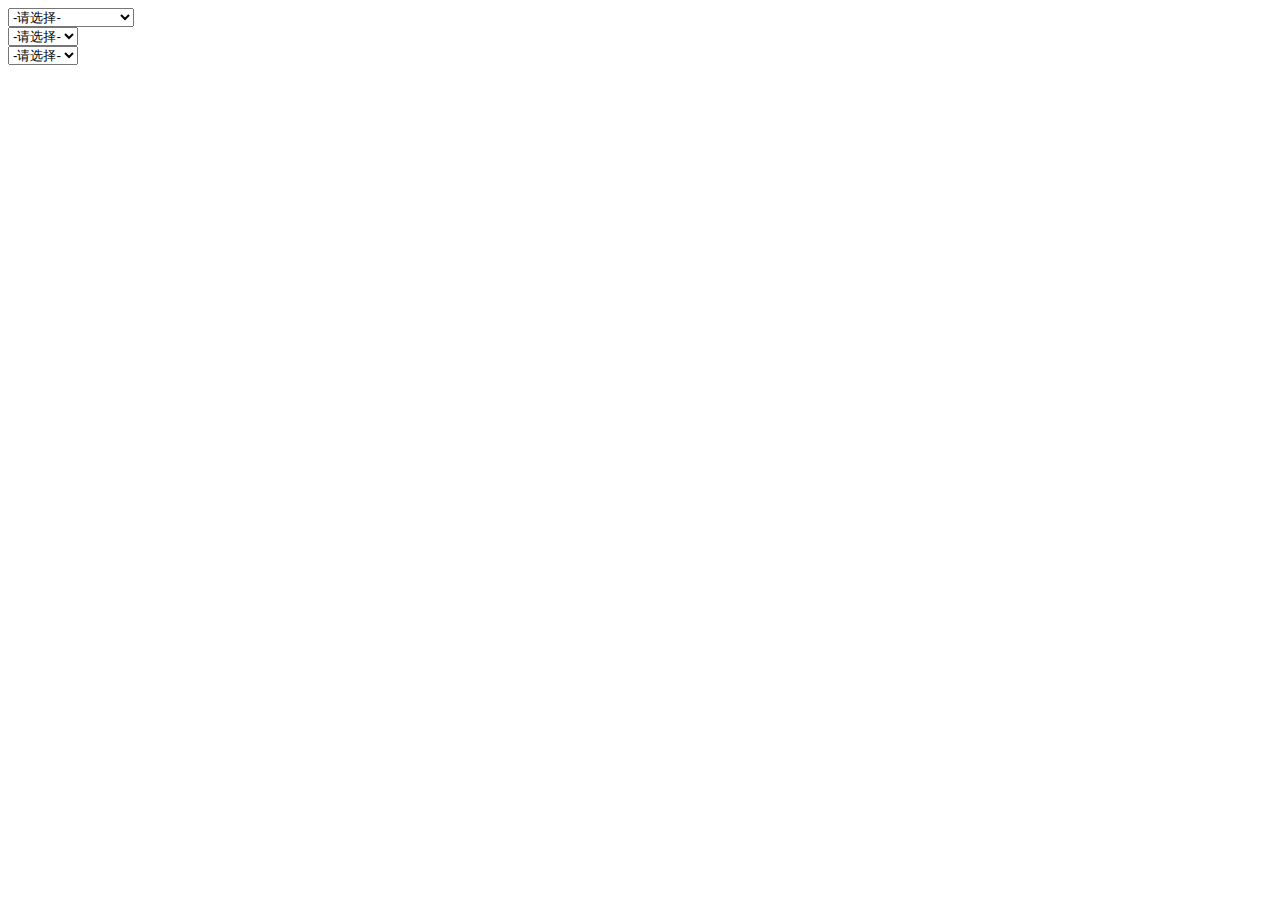
<file: list.html>
<!DOCTYPE html>
<html>
<head lang="en">
    <meta charset="UTF-8">
    <title>list</title>
</head>
<body>
<div>
    <select class="sheng">
    <option>
        -请选择-
    </option>
</select><br/>
    <select class="shi">
    <option>
        -请选择-
    </option>
</select><br/>
	<select class="qu">
		<option>
			-请选择-
		</option>
	</select>
</div>
<script>
	var city=[
		{
			"item_code":"110000","item_name":"北京市",
			"child":[
				{"item_code":"110100","item_name":"北京市",
					"child":[
						{"item_code":"110101","item_name":"东城区"},
						{"item_code":"110102","item_name":"西城区"},
						{"item_code":"110105","item_name":"朝阳区"},
						{"item_code":"110106","item_name":"丰台区"},
						{"item_code":"110107","item_name":"石景山区"},
						{"item_code":"110108","item_name":"海淀区"},
						{"item_code":"110109","item_name":"门头沟区"},
						{"item_code":"110111","item_name":"房山区"},
						{"item_code":"110112","item_name":"通州区"},
						{"item_code":"110113","item_name":"顺义区"},
						{"item_code":"110114","item_name":"昌平区"},
						{"item_code":"110115","item_name":"大兴区"},
						{"item_code":"110116","item_name":"怀柔区"},
						{"item_code":"110117","item_name":"平谷区"},
						{"item_code":"110228","item_name":"密云县"},
						{"item_code":"110229","item_name":"延庆县"},
					]
				},
			]
		},
		{
			"item_code":"120000","item_name":"天津市",
			"child":[
				{"item_code":"120100","item_name":"天津市",
					"child":[
						{"item_code":"120101","item_name":"和平区"},
						{"item_code":"120102","item_name":"河东区"},
						{"item_code":"120103","item_name":"河西区"},
						{"item_code":"120104","item_name":"南开区"},
						{"item_code":"120105","item_name":"河北区"},
						{"item_code":"120106","item_name":"红桥区"},
						{"item_code":"120110","item_name":"东丽区"},
						{"item_code":"120111","item_name":"西青区"},
						{"item_code":"120112","item_name":"津南区"},
						{"item_code":"120113","item_name":"北辰区"},
						{"item_code":"120114","item_name":"武清区"},
						{"item_code":"120115","item_name":"宝坻区"},
						{"item_code":"120116","item_name":"滨海新区"},
						{"item_code":"120221","item_name":"宁河县"},
						{"item_code":"120223","item_name":"静海县"},
						{"item_code":"120225","item_name":"蓟县"},
					]
				},
			]
		},
		{
			"item_code":"130000","item_name":"河北省",
			"child":[
				{"item_code":"130100","item_name":"石家庄市",
					"child":[
						{"item_code":"130102","item_name":"长安区"},
						{"item_code":"130103","item_name":"桥东区"},
						{"item_code":"130104","item_name":"桥西区"},
						{"item_code":"130105","item_name":"新华区"},
						{"item_code":"130107","item_name":"井陉矿区"},
						{"item_code":"130108","item_name":"裕华区"},
						{"item_code":"130121","item_name":"井陉县"},
						{"item_code":"130123","item_name":"正定县"},
						{"item_code":"130124","item_name":"栾城县"},
						{"item_code":"130125","item_name":"行唐县"},
						{"item_code":"130126","item_name":"灵寿县"},
						{"item_code":"130127","item_name":"高邑县"},
						{"item_code":"130128","item_name":"深泽县"},
						{"item_code":"130129","item_name":"赞皇县"},
						{"item_code":"130130","item_name":"无极县"},
						{"item_code":"130131","item_name":"平山县"},
						{"item_code":"130132","item_name":"元氏县"},
						{"item_code":"130133","item_name":"赵县"},
						{"item_code":"130181","item_name":"辛集市"},
						{"item_code":"130182","item_name":"藁城市"},
						{"item_code":"130183","item_name":"晋州市"},
						{"item_code":"130184","item_name":"新乐市"},
						{"item_code":"130185","item_name":"鹿泉市"},
					]
				},
				{"item_code":"130200","item_name":"唐山市",
					"child":[
						{"item_code":"130202","item_name":"路南区"},
						{"item_code":"130203","item_name":"路北区"},
						{"item_code":"130204","item_name":"古冶区"},
						{"item_code":"130205","item_name":"开平区"},
						{"item_code":"130207","item_name":"丰南区"},
						{"item_code":"130208","item_name":"丰润区"},
						{"item_code":"130223","item_name":"滦县"},
						{"item_code":"130224","item_name":"滦南县"},
						{"item_code":"130225","item_name":"乐亭县"},
						{"item_code":"130227","item_name":"迁西县"},
						{"item_code":"130229","item_name":"玉田县"},
						{"item_code":"130230","item_name":"唐海县"},
						{"item_code":"130281","item_name":"遵化市"},
						{"item_code":"130283","item_name":"迁安市"},
					]
				},
				{"item_code":"130300","item_name":"秦皇岛市",
					"child":[
						{"item_code":"130302","item_name":"海港区"},
						{"item_code":"130303","item_name":"山海关区"},
						{"item_code":"130304","item_name":"北戴河区"},
						{"item_code":"130321","item_name":"青龙满族自治县"},
						{"item_code":"130322","item_name":"昌黎县"},
						{"item_code":"130323","item_name":"抚宁县"},
						{"item_code":"130324","item_name":"卢龙县"},
					]
				},
				{"item_code":"130400","item_name":"邯郸市",
					"child":[
						{"item_code":"130402","item_name":"邯山区"},
						{"item_code":"130403","item_name":"丛台区"},
						{"item_code":"130404","item_name":"复兴区"},
						{"item_code":"130406","item_name":"峰峰矿区"},
						{"item_code":"130421","item_name":"邯郸县"},
						{"item_code":"130423","item_name":"临漳县"},
						{"item_code":"130424","item_name":"成安县"},
						{"item_code":"130425","item_name":"大名县"},
						{"item_code":"130426","item_name":"涉县"},
						{"item_code":"130427","item_name":"磁县"},
						{"item_code":"130428","item_name":"肥乡县"},
						{"item_code":"130429","item_name":"永年县"},
						{"item_code":"130430","item_name":"邱县"},
						{"item_code":"130431","item_name":"鸡泽县"},
						{"item_code":"130432","item_name":"广平县"},
						{"item_code":"130433","item_name":"馆陶县"},
						{"item_code":"130434","item_name":"魏县"},
						{"item_code":"130435","item_name":"曲周县"},
						{"item_code":"130481","item_name":"武安市"},
					]
				},
				{"item_code":"130500","item_name":"邢台市",
					"child":[
						{"item_code":"130502","item_name":"桥东区"},
						{"item_code":"130503","item_name":"桥西区"},
						{"item_code":"130521","item_name":"邢台县"},
						{"item_code":"130522","item_name":"临城县"},
						{"item_code":"130523","item_name":"内丘县"},
						{"item_code":"130524","item_name":"柏乡县"},
						{"item_code":"130525","item_name":"隆尧县"},
						{"item_code":"130526","item_name":"任县"},
						{"item_code":"130527","item_name":"南和县"},
						{"item_code":"130528","item_name":"宁晋县"},
						{"item_code":"130529","item_name":"巨鹿县"},
						{"item_code":"130530","item_name":"新河县"},
						{"item_code":"130531","item_name":"广宗县"},
						{"item_code":"130532","item_name":"平乡县"},
						{"item_code":"130533","item_name":"威县"},
						{"item_code":"130534","item_name":"清河县"},
						{"item_code":"130535","item_name":"临西县"},
						{"item_code":"130581","item_name":"南宫市"},
						{"item_code":"130582","item_name":"沙河市"},
						{"item_code":"130502","item_name":"桥东区"},
						{"item_code":"130503","item_name":"桥西区"},
						{"item_code":"130521","item_name":"邢台县"},
						{"item_code":"130522","item_name":"临城县"},
						{"item_code":"130523","item_name":"内丘县"},
						{"item_code":"130524","item_name":"柏乡县"},
						{"item_code":"130525","item_name":"隆尧县"},
						{"item_code":"130526","item_name":"任县"},
						{"item_code":"130527","item_name":"南和县"},
						{"item_code":"130528","item_name":"宁晋县"},
						{"item_code":"130529","item_name":"巨鹿县"},
						{"item_code":"130530","item_name":"新河县"},
						{"item_code":"130531","item_name":"广宗县"},
						{"item_code":"130532","item_name":"平乡县"},
						{"item_code":"130533","item_name":"威县"},
						{"item_code":"130534","item_name":"清河县"},
						{"item_code":"130535","item_name":"临西县"},
						{"item_code":"130581","item_name":"南宫市"},
						{"item_code":"130582","item_name":"沙河市"},
					]
				},
				{"item_code":"130600","item_name":"保定市",
					"child":[
						{"item_code":"130602","item_name":"新市区"},
						{"item_code":"130603","item_name":"北市区"},
						{"item_code":"130604","item_name":"南市区"},
						{"item_code":"130621","item_name":"满城县"},
						{"item_code":"130622","item_name":"清苑县"},
						{"item_code":"130623","item_name":"涞水县"},
						{"item_code":"130624","item_name":"阜平县"},
						{"item_code":"130625","item_name":"徐水县"},
						{"item_code":"130626","item_name":"定兴县"},
						{"item_code":"130627","item_name":"唐县"},
						{"item_code":"130628","item_name":"高阳县"},
						{"item_code":"130629","item_name":"容城县"},
						{"item_code":"130630","item_name":"涞源县"},
						{"item_code":"130631","item_name":"望都县"},
						{"item_code":"130632","item_name":"安新县"},
						{"item_code":"130633","item_name":"易县"},
						{"item_code":"130634","item_name":"曲阳县"},
						{"item_code":"130635","item_name":"蠡县"},
						{"item_code":"130636","item_name":"顺平县"},
						{"item_code":"130637","item_name":"博野县"},
						{"item_code":"130638","item_name":"雄县"},
						{"item_code":"130681","item_name":"涿州市"},
						{"item_code":"130682","item_name":"定州市"},
						{"item_code":"130683","item_name":"安国市"},
						{"item_code":"130684","item_name":"高碑店市"},
					]
				},
				{"item_code":"130700","item_name":"张家口市",
					"child":[
						{"item_code":"130702","item_name":"桥东区"},
						{"item_code":"130703","item_name":"桥西区"},
						{"item_code":"130705","item_name":"宣化区"},
						{"item_code":"130706","item_name":"下花园区"},
						{"item_code":"130721","item_name":"宣化县"},
						{"item_code":"130722","item_name":"张北县"},
						{"item_code":"130723","item_name":"康保县"},
						{"item_code":"130724","item_name":"沽源县"},
						{"item_code":"130725","item_name":"尚义县"},
						{"item_code":"130726","item_name":"蔚县"},
						{"item_code":"130727","item_name":"阳原县"},
						{"item_code":"130728","item_name":"怀安县"},
						{"item_code":"130729","item_name":"万全县"},
						{"item_code":"130730","item_name":"怀来县"},
						{"item_code":"130731","item_name":"涿鹿县"},
						{"item_code":"130732","item_name":"赤城县"},
						{"item_code":"130733","item_name":"崇礼县"},
					]
				},
				{"item_code":"130800","item_name":"承德市",
					"child":[
						{"item_code":"130802","item_name":"双桥区"},
						{"item_code":"130803","item_name":"双滦区"},
						{"item_code":"130804","item_name":"鹰手营子矿区"},
						{"item_code":"130821","item_name":"承德县"},
						{"item_code":"130822","item_name":"兴隆县"},
						{"item_code":"130823","item_name":"平泉县"},
						{"item_code":"130824","item_name":"滦平县"},
						{"item_code":"130825","item_name":"隆化县"},
						{"item_code":"130826","item_name":"丰宁满族自治县"},
						{"item_code":"130827","item_name":"宽城满族自治县"},
						{"item_code":"130828","item_name":"围场满族蒙古族自治县"},
					]
				},
				{"item_code":"130900","item_name":"沧州市",
					"child":[
						{"item_code":"130902","item_name":"新华区"},
						{"item_code":"130903","item_name":"运河区"},
						{"item_code":"130921","item_name":"沧县"},
						{"item_code":"130922","item_name":"青县"},
						{"item_code":"130923","item_name":"东光县"},
						{"item_code":"130924","item_name":"海兴县"},
						{"item_code":"130925","item_name":"盐山县"},
						{"item_code":"130926","item_name":"肃宁县"},
						{"item_code":"130927","item_name":"南皮县"},
						{"item_code":"130928","item_name":"吴桥县"},
						{"item_code":"130929","item_name":"献县"},
						{"item_code":"130930","item_name":"孟村回族自治县"},
						{"item_code":"130981","item_name":"泊头市"},
						{"item_code":"130982","item_name":"任丘市"},
						{"item_code":"130983","item_name":"黄骅市"},
						{"item_code":"130984","item_name":"河间市"},
					]
				},
				{"item_code":"131000","item_name":"廊坊市",
					"child":[
						{"item_code":"131002","item_name":"安次区"},
						{"item_code":"131003","item_name":"广阳区"},
						{"item_code":"131022","item_name":"固安县"},
						{"item_code":"131023","item_name":"永清县"},
						{"item_code":"131024","item_name":"香河县"},
						{"item_code":"131025","item_name":"大城县"},
						{"item_code":"131026","item_name":"文安县"},
						{"item_code":"131028","item_name":"大厂回族自治县"},
						{"item_code":"131081","item_name":"霸州市"},
						{"item_code":"131082","item_name":"三河市"},
					]
				},
				{"item_code":"131100","item_name":"衡水市",
					"child":[
						{"item_code":"131102","item_name":"桃城区"},
						{"item_code":"131121","item_name":"枣强县"},
						{"item_code":"131122","item_name":"武邑县"},
						{"item_code":"131123","item_name":"武强县"},
						{"item_code":"131124","item_name":"饶阳县"},
						{"item_code":"131125","item_name":"安平县"},
						{"item_code":"131126","item_name":"故城县"},
						{"item_code":"131127","item_name":"景县"},
						{"item_code":"131128","item_name":"阜城县"},
						{"item_code":"131181","item_name":"冀州市"},
						{"item_code":"131182","item_name":"深州市"},
					]
				},
			]
		},
		{
			"item_code":"140000","item_name":"山西省",
			"child":[
				{"item_code":"140100","item_name":"太原市",
					"child":[
						{"item_code":"140105","item_name":"小店区"},
						{"item_code":"140106","item_name":"迎泽区"},
						{"item_code":"140107","item_name":"杏花岭区"},
						{"item_code":"140108","item_name":"尖草坪区"},
						{"item_code":"140109","item_name":"万柏林区"},
						{"item_code":"140110","item_name":"晋源区"},
						{"item_code":"140121","item_name":"清徐县"},
						{"item_code":"140122","item_name":"阳曲县"},
						{"item_code":"140123","item_name":"娄烦县"},
						{"item_code":"140181","item_name":"古交市"},
					]
				},
				{"item_code":"140200","item_name":"大同市",
					"child":[
						{"item_code":"140202","item_name":"城区"},
						{"item_code":"140203","item_name":"矿区"},
						{"item_code":"140211","item_name":"南郊区"},
						{"item_code":"140212","item_name":"新荣区"},
						{"item_code":"140221","item_name":"阳高县"},
						{"item_code":"140222","item_name":"天镇县"},
						{"item_code":"140223","item_name":"广灵县"},
						{"item_code":"140224","item_name":"灵丘县"},
						{"item_code":"140225","item_name":"浑源县"},
						{"item_code":"140226","item_name":"左云县"},
						{"item_code":"140227","item_name":"大同县"},
					]
				},
				{"item_code":"140300","item_name":"阳泉市",
					"child":[
						{"item_code":"140302","item_name":"城区"},
						{"item_code":"140303","item_name":"矿区"},
						{"item_code":"140311","item_name":"郊区"},
						{"item_code":"140321","item_name":"平定县"},
						{"item_code":"140322","item_name":"盂县"},
					]
				},
				{"item_code":"140400","item_name":"长治市",
					"child":[
						{"item_code":"140402","item_name":"城区"},
						{"item_code":"140411","item_name":"郊区"},
						{"item_code":"140421","item_name":"长治县"},
						{"item_code":"140423","item_name":"襄垣县"},
						{"item_code":"140424","item_name":"屯留县"},
						{"item_code":"140425","item_name":"平顺县"},
						{"item_code":"140426","item_name":"黎城县"},
						{"item_code":"140427","item_name":"壶关县"},
						{"item_code":"140428","item_name":"长子县"},
						{"item_code":"140429","item_name":"武乡县"},
						{"item_code":"140430","item_name":"沁县"},
						{"item_code":"140431","item_name":"沁源县"},
						{"item_code":"140481","item_name":"潞城市"},
					]
				},
				{"item_code":"140500","item_name":"晋城市",
					"child":[
						{"item_code":"140502","item_name":"城区"},
						{"item_code":"140521","item_name":"沁水县"},
						{"item_code":"140522","item_name":"阳城县"},
						{"item_code":"140524","item_name":"陵川县"},
						{"item_code":"140525","item_name":"泽州县"},
						{"item_code":"140581","item_name":"高平市"},
					]
				},
				{"item_code":"140600","item_name":"朔州市",
					"child":[
						{"item_code":"140602","item_name":"朔城区"},
						{"item_code":"140603","item_name":"平鲁区"},
						{"item_code":"140621","item_name":"山阴县"},
						{"item_code":"140622","item_name":"应县"},
						{"item_code":"140623","item_name":"右玉县"},
						{"item_code":"140624","item_name":"怀仁县"},
					]
				},
				{"item_code":"140700","item_name":"晋中市",
					"child":[
						{"item_code":"140702","item_name":"榆次区"},
						{"item_code":"140721","item_name":"榆社县"},
						{"item_code":"140722","item_name":"左权县"},
						{"item_code":"140723","item_name":"和顺县"},
						{"item_code":"140724","item_name":"昔阳县"},
						{"item_code":"140725","item_name":"寿阳县"},
						{"item_code":"140726","item_name":"太谷县"},
						{"item_code":"140727","item_name":"祁县"},
						{"item_code":"140728","item_name":"平遥县"},
						{"item_code":"140729","item_name":"灵石县"},
						{"item_code":"140781","item_name":"介休市"},
					]
				},
				{"item_code":"140800","item_name":"运城市",
					"child":[
						{"item_code":"140802","item_name":"盐湖区"},
						{"item_code":"140821","item_name":"临猗县"},
						{"item_code":"140822","item_name":"万荣县"},
						{"item_code":"140823","item_name":"闻喜县"},
						{"item_code":"140824","item_name":"稷山县"},
						{"item_code":"140825","item_name":"新绛县"},
						{"item_code":"140826","item_name":"绛县"},
						{"item_code":"140827","item_name":"垣曲县"},
						{"item_code":"140828","item_name":"夏县"},
						{"item_code":"140829","item_name":"平陆县"},
						{"item_code":"140830","item_name":"芮城县"},
						{"item_code":"140881","item_name":"永济市"},
						{"item_code":"140882","item_name":"河津市"},
					]
				},
				{"item_code":"140900","item_name":"忻州市",
					"child":[
						{"item_code":"140902","item_name":"忻府区"},
						{"item_code":"140921","item_name":"定襄县"},
						{"item_code":"140922","item_name":"五台县"},
						{"item_code":"140923","item_name":"代县"},
						{"item_code":"140924","item_name":"繁峙县"},
						{"item_code":"140925","item_name":"宁武县"},
						{"item_code":"140926","item_name":"静乐县"},
						{"item_code":"140927","item_name":"神池县"},
						{"item_code":"140928","item_name":"五寨县"},
						{"item_code":"140929","item_name":"岢岚县"},
						{"item_code":"140930","item_name":"河曲县"},
						{"item_code":"140931","item_name":"保德县"},
						{"item_code":"140932","item_name":"偏关县"},
						{"item_code":"140981","item_name":"原平市"},
					]
				},
				{"item_code":"141000","item_name":"临汾市",
					"child":[
						{"item_code":"141002","item_name":"尧都区"},
						{"item_code":"141021","item_name":"曲沃县"},
						{"item_code":"141022","item_name":"翼城县"},
						{"item_code":"141023","item_name":"襄汾县"},
						{"item_code":"141024","item_name":"洪洞县"},
						{"item_code":"141025","item_name":"古县"},
						{"item_code":"141026","item_name":"安泽县"},
						{"item_code":"141027","item_name":"浮山县"},
						{"item_code":"141028","item_name":"吉县"},
						{"item_code":"141029","item_name":"乡宁县"},
						{"item_code":"141030","item_name":"大宁县"},
						{"item_code":"141031","item_name":"隰县"},
						{"item_code":"141032","item_name":"永和县"},
						{"item_code":"141033","item_name":"蒲县"},
						{"item_code":"141034","item_name":"汾西县"},
						{"item_code":"141081","item_name":"侯马市"},
						{"item_code":"141082","item_name":"霍州市"},
					]
				},
				{"item_code":"141100","item_name":"吕梁市",
					"child":[
						{"item_code":"141102","item_name":"离石区"},
						{"item_code":"141121","item_name":"文水县"},
						{"item_code":"141122","item_name":"交城县"},
						{"item_code":"141123","item_name":"兴县"},
						{"item_code":"141124","item_name":"临县"},
						{"item_code":"141125","item_name":"柳林县"},
						{"item_code":"141126","item_name":"石楼县"},
						{"item_code":"141127","item_name":"岚县"},
						{"item_code":"141128","item_name":"方山县"},
						{"item_code":"141129","item_name":"中阳县"},
						{"item_code":"141130","item_name":"交口县"},
						{"item_code":"141181","item_name":"孝义市"},
						{"item_code":"141182","item_name":"汾阳市"},
					]
				},
			]
		},
		{
			"item_code":"150000","item_name":"内蒙古自治区",
			"child":[
				{"item_code":"150100","item_name":"呼和浩特市",
					"child":[
						{"item_code":"150102","item_name":"新城区"},
						{"item_code":"150103","item_name":"回民区"},
						{"item_code":"150104","item_name":"玉泉区"},
						{"item_code":"150105","item_name":"赛罕区"},
						{"item_code":"150121","item_name":"土默特左旗"},
						{"item_code":"150122","item_name":"托克托县"},
						{"item_code":"150123","item_name":"和林格尔县"},
						{"item_code":"150124","item_name":"清水河县"},
						{"item_code":"150125","item_name":"武川县"},
					]
				},
				{"item_code":"150200","item_name":"包头市",
					"child":[
						{"item_code":"150202","item_name":"东河区"},
						{"item_code":"150203","item_name":"昆都仑区"},
						{"item_code":"150204","item_name":"青山区"},
						{"item_code":"150205","item_name":"石拐区"},
						{"item_code":"150206","item_name":"白云鄂博矿区"},
						{"item_code":"150207","item_name":"九原区"},
						{"item_code":"150221","item_name":"土默特右旗"},
						{"item_code":"150222","item_name":"固阳县"},
						{"item_code":"150223","item_name":"达尔罕茂明安联合旗"},
					]
				},
				{"item_code":"150300","item_name":"乌海市",
					"child":[
						{"item_code":"150302","item_name":"海勃湾区"},
						{"item_code":"150303","item_name":"海南区"},
						{"item_code":"150304","item_name":"乌达区"},
					]
				},
				{"item_code":"150400","item_name":"赤峰市",
					"child":[
						{"item_code":"150402","item_name":"红山区"},
						{"item_code":"150403","item_name":"元宝山区"},
						{"item_code":"150404","item_name":"松山区"},
						{"item_code":"150421","item_name":"阿鲁科尔沁旗"},
						{"item_code":"150422","item_name":"巴林左旗"},
						{"item_code":"150423","item_name":"巴林右旗"},
						{"item_code":"150424","item_name":"林西县"},
						{"item_code":"150425","item_name":"克什克腾旗"},
						{"item_code":"150426","item_name":"翁牛特旗"},
						{"item_code":"150428","item_name":"喀喇沁旗"},
						{"item_code":"150429","item_name":"宁城县"},
						{"item_code":"150430","item_name":"敖汉旗"},
					]
				},
				{"item_code":"150500","item_name":"通辽市",
					"child":[
						{"item_code":"150502","item_name":"科尔沁区"},
						{"item_code":"150521","item_name":"科尔沁左翼中旗"},
						{"item_code":"150522","item_name":"科尔沁左翼后旗"},
						{"item_code":"150523","item_name":"开鲁县"},
						{"item_code":"150524","item_name":"库伦旗"},
						{"item_code":"150525","item_name":"奈曼旗"},
						{"item_code":"150526","item_name":"扎鲁特旗"},
						{"item_code":"150581","item_name":"霍林郭勒市"},
					]
				},
				{"item_code":"150600","item_name":"鄂尔多斯市",
					"child":[
						{"item_code":"150602","item_name":"东胜区"},
						{"item_code":"150621","item_name":"达拉特旗"},
						{"item_code":"150622","item_name":"准格尔旗"},
						{"item_code":"150623","item_name":"鄂托克前旗"},
						{"item_code":"150624","item_name":"鄂托克旗"},
						{"item_code":"150625","item_name":"杭锦旗"},
						{"item_code":"150626","item_name":"乌审旗"},
						{"item_code":"150627","item_name":"伊金霍洛旗"},
					]
				},
				{"item_code":"150700","item_name":"呼伦贝尔市",
					"child":[
						{"item_code":"150702","item_name":"海拉尔区"},
						{"item_code":"150721","item_name":"阿荣旗"},
						{"item_code":"150722","item_name":"莫力达瓦达斡尔族自治旗"},
						{"item_code":"150723","item_name":"鄂伦春自治旗"},
						{"item_code":"150724","item_name":"鄂温克族自治旗"},
						{"item_code":"150725","item_name":"陈巴尔虎旗"},
						{"item_code":"150726","item_name":"新巴尔虎左旗"},
						{"item_code":"150727","item_name":"新巴尔虎右旗"},
						{"item_code":"150781","item_name":"满洲里市"},
						{"item_code":"150782","item_name":"牙克石市"},
						{"item_code":"150783","item_name":"扎兰屯市"},
						{"item_code":"150784","item_name":"额尔古纳市"},
						{"item_code":"150785","item_name":"根河市"},
					]
				},
				{"item_code":"150800","item_name":"巴彦淖尔市",
					"child":[
						{"item_code":"150802","item_name":"临河区"},
						{"item_code":"150821","item_name":"五原县"},
						{"item_code":"150822","item_name":"磴口县"},
						{"item_code":"150823","item_name":"乌拉特前旗"},
						{"item_code":"150824","item_name":"乌拉特中旗"},
						{"item_code":"150825","item_name":"乌拉特后旗"},
						{"item_code":"150826","item_name":"杭锦后旗"},
					]
				},
				{"item_code":"150900","item_name":"乌兰察布市",
					"child":[
						{"item_code":"150902","item_name":"集宁区"},
						{"item_code":"150921","item_name":"卓资县"},
						{"item_code":"150922","item_name":"化德县"},
						{"item_code":"150923","item_name":"商都县"},
						{"item_code":"150924","item_name":"兴和县"},
						{"item_code":"150925","item_name":"凉城县"},
						{"item_code":"150926","item_name":"察哈尔右翼前旗"},
						{"item_code":"150927","item_name":"察哈尔右翼中旗"},
						{"item_code":"150928","item_name":"察哈尔右翼后旗"},
						{"item_code":"150929","item_name":"四子王旗"},
						{"item_code":"150981","item_name":"丰镇市"},
					]
				},
				{"item_code":"152200","item_name":"兴安盟",
					"child":[
						{"item_code":"152201","item_name":"乌兰浩特市"},
						{"item_code":"152202","item_name":"阿尔山市"},
						{"item_code":"152221","item_name":"科尔沁右翼前旗"},
						{"item_code":"152222","item_name":"科尔沁右翼中旗"},
						{"item_code":"152223","item_name":"扎赉特旗"},
						{"item_code":"152224","item_name":"突泉县"},
					]
				},
				{"item_code":"152500","item_name":"锡林郭勒盟",
					"child":[
						{"item_code":"152501","item_name":"二连浩特市"},
						{"item_code":"152502","item_name":"锡林浩特市"},
						{"item_code":"152522","item_name":"阿巴嘎旗"},
						{"item_code":"152523","item_name":"苏尼特左旗"},
						{"item_code":"152524","item_name":"苏尼特右旗"},
						{"item_code":"152525","item_name":"东乌珠穆沁旗"},
						{"item_code":"152526","item_name":"西乌珠穆沁旗"},
						{"item_code":"152527","item_name":"太仆寺旗"},
						{"item_code":"152528","item_name":"镶黄旗"},
						{"item_code":"152529","item_name":"正镶白旗"},
						{"item_code":"152530","item_name":"正蓝旗"},
						{"item_code":"152531","item_name":"多伦县"},
					]
				},
				{"item_code":"152900","item_name":"阿拉善盟",
					"child":[
						{"item_code":"152921","item_name":"阿拉善左旗"},
						{"item_code":"152922","item_name":"阿拉善右旗"},
						{"item_code":"152923","item_name":"额济纳旗"},
					]
				},
			]
		},
		{
			"item_code":"210000","item_name":"辽宁省",
			"child":[
				{"item_code":"210100","item_name":"沈阳市",
					"child":[
						{"item_code":"210102","item_name":"和平区"},
						{"item_code":"210103","item_name":"沈河区"},
						{"item_code":"210104","item_name":"大东区"},
						{"item_code":"210105","item_name":"皇姑区"},
						{"item_code":"210106","item_name":"铁西区"},
						{"item_code":"210111","item_name":"苏家屯区"},
						{"item_code":"210112","item_name":"东陵区"},
						{"item_code":"210113","item_name":"沈北新区"},
						{"item_code":"210114","item_name":"于洪区"},
						{"item_code":"210122","item_name":"辽中县"},
						{"item_code":"210123","item_name":"康平县"},
						{"item_code":"210124","item_name":"法库县"},
						{"item_code":"210181","item_name":"新民市"},
					]
				},
				{"item_code":"210200","item_name":"大连市",
					"child":[
						{"item_code":"210202","item_name":"中山区"},
						{"item_code":"210203","item_name":"西岗区"},
						{"item_code":"210204","item_name":"沙河口区"},
						{"item_code":"210211","item_name":"甘井子区"},
						{"item_code":"210212","item_name":"旅顺口区"},
						{"item_code":"210213","item_name":"金州区"},
						{"item_code":"210224","item_name":"长海县"},
						{"item_code":"210281","item_name":"瓦房店市"},
						{"item_code":"210282","item_name":"普兰店市"},
						{"item_code":"210283","item_name":"庄河市"},
					]
				},
				{"item_code":"210300","item_name":"鞍山市",
					"child":[
						{"item_code":"210302","item_name":"铁东区"},
						{"item_code":"210303","item_name":"铁西区"},
						{"item_code":"210304","item_name":"立山区"},
						{"item_code":"210311","item_name":"千山区"},
						{"item_code":"210321","item_name":"台安县"},
						{"item_code":"210323","item_name":"岫岩满族自治县"},
						{"item_code":"210381","item_name":"海城市"},
					]
				},
				{"item_code":"210400","item_name":"抚顺市",
					"child":[
						{"item_code":"210402","item_name":"新抚区"},
						{"item_code":"210403","item_name":"东洲区"},
						{"item_code":"210404","item_name":"望花区"},
						{"item_code":"210411","item_name":"顺城区"},
						{"item_code":"210421","item_name":"抚顺县"},
						{"item_code":"210422","item_name":"新宾满族自治县"},
						{"item_code":"210423","item_name":"清原满族自治县"},
					]
				},
				{"item_code":"210500","item_name":"本溪市",
					"child":[
						{"item_code":"210502","item_name":"平山区"},
						{"item_code":"210503","item_name":"溪湖区"},
						{"item_code":"210504","item_name":"明山区"},
						{"item_code":"210505","item_name":"南芬区"},
						{"item_code":"210521","item_name":"本溪满族自治县"},
						{"item_code":"210522","item_name":"桓仁满族自治县"},
					]
				},
				{"item_code":"210600","item_name":"丹东市",
					"child":[
						{"item_code":"210602","item_name":"元宝区"},
						{"item_code":"210603","item_name":"振兴区"},
						{"item_code":"210604","item_name":"振安区"},
						{"item_code":"210624","item_name":"宽甸满族自治县"},
						{"item_code":"210681","item_name":"东港市"},
						{"item_code":"210682","item_name":"凤城市"},
					]
				},
				{"item_code":"210700","item_name":"锦州市",
					"child":[
						{"item_code":"210702","item_name":"古塔区"},
						{"item_code":"210703","item_name":"凌河区"},
						{"item_code":"210711","item_name":"太和区"},
						{"item_code":"210726","item_name":"黑山县"},
						{"item_code":"210727","item_name":"义县"},
						{"item_code":"210781","item_name":"凌海市"},
						{"item_code":"210782","item_name":"北镇市"},
					]
				},
				{"item_code":"210800","item_name":"营口市",
					"child":[
						{"item_code":"210802","item_name":"站前区"},
						{"item_code":"210803","item_name":"西市区"},
						{"item_code":"210804","item_name":"鲅鱼圈区"},
						{"item_code":"210811","item_name":"老边区"},
						{"item_code":"210881","item_name":"盖州市"},
						{"item_code":"210882","item_name":"大石桥市"},
					]
				},
				{"item_code":"210900","item_name":"阜新市",
					"child":[
						{"item_code":"210902","item_name":"海州区"},
						{"item_code":"210903","item_name":"新邱区"},
						{"item_code":"210904","item_name":"太平区"},
						{"item_code":"210905","item_name":"清河门区"},
						{"item_code":"210911","item_name":"细河区"},
						{"item_code":"210921","item_name":"阜新蒙古族自治县"},
						{"item_code":"210922","item_name":"彰武县"},
					]
				},
				{"item_code":"211000","item_name":"辽阳市",
					"child":[
						{"item_code":"211002","item_name":"白塔区"},
						{"item_code":"211003","item_name":"文圣区"},
						{"item_code":"211004","item_name":"宏伟区"},
						{"item_code":"211005","item_name":"弓长岭区"},
						{"item_code":"211011","item_name":"太子河区"},
						{"item_code":"211021","item_name":"辽阳县"},
						{"item_code":"211081","item_name":"灯塔市"},
					]
				},
				{"item_code":"211100","item_name":"盘锦市",
					"child":[
						{"item_code":"211102","item_name":"双台子区"},
						{"item_code":"211103","item_name":"兴隆台区"},
						{"item_code":"211121","item_name":"大洼县"},
						{"item_code":"211122","item_name":"盘山县"},
					]
				},
				{"item_code":"211200","item_name":"铁岭市",
					"child":[
						{"item_code":"152921","item_name":"阿拉善左旗"},
						{"item_code":"152922","item_name":"阿拉善右旗"},
						{"item_code":"152923","item_name":"额济纳旗"},
					]
				},
				{"item_code":"211300","item_name":"朝阳市",
					"child":[
						{"item_code":"211302","item_name":"双塔区"},
						{"item_code":"211303","item_name":"龙城区"},
						{"item_code":"211321","item_name":"朝阳县"},
						{"item_code":"211322","item_name":"建平县"},
						{"item_code":"211324","item_name":"喀喇沁左翼蒙古族自治县"},
						{"item_code":"211381","item_name":"北票市"},
						{"item_code":"211382","item_name":"凌源市"},
					]
				},
				{"item_code":"211400","item_name":"葫芦岛市",
					"child":[
						{"item_code":"211402","item_name":"连山区"},
						{"item_code":"211403","item_name":"龙港区"},
						{"item_code":"211404","item_name":"南票区"},
						{"item_code":"211421","item_name":"绥中县"},
						{"item_code":"211422","item_name":"建昌县"},
						{"item_code":"211481","item_name":"兴城市"},
					]
				},
			]
		},
		{
			"item_code":"220000","item_name":"吉林省",
			"child":[
				{"item_code":"220100","item_name":"长春市",
					"child":[
						{"item_code":"220103","item_name":"宽城区"},
						{"item_code":"220104","item_name":"朝阳区"},
						{"item_code":"220105","item_name":"二道区"},
						{"item_code":"220106","item_name":"绿园区"},
						{"item_code":"220112","item_name":"双阳区"},
						{"item_code":"220122","item_name":"农安县"},
						{"item_code":"220181","item_name":"九台市"},
						{"item_code":"220182","item_name":"榆树市"},
						{"item_code":"220183","item_name":"德惠市"},
					]
				},
				{"item_code":"220200","item_name":"吉林市",
					"child":[
						{"item_code":"220202","item_name":"昌邑区"},
						{"item_code":"220203","item_name":"龙潭区"},
						{"item_code":"220204","item_name":"船营区"},
						{"item_code":"220211","item_name":"丰满区"},
						{"item_code":"220221","item_name":"永吉县"},
						{"item_code":"220281","item_name":"蛟河市"},
						{"item_code":"220282","item_name":"桦甸市"},
						{"item_code":"220283","item_name":"舒兰市"},
						{"item_code":"220284","item_name":"磐石市"},
					]
				},
				{"item_code":"220300","item_name":"四平市",
					"child":[
						{"item_code":"220302","item_name":"铁西区"},
						{"item_code":"220303","item_name":"铁东区"},
						{"item_code":"220322","item_name":"梨树县"},
						{"item_code":"220323","item_name":"伊通满族自治县"},
						{"item_code":"220381","item_name":"公主岭市"},
						{"item_code":"220382","item_name":"双辽市"},
					]
				},
				{"item_code":"220400","item_name":"辽源市",
					"child":[
						{"item_code":"220402","item_name":"龙山区"},
						{"item_code":"220403","item_name":"西安区"},
						{"item_code":"220421","item_name":"东丰县"},
						{"item_code":"220422","item_name":"东辽县"},
					]
				},
				{"item_code":"220500","item_name":"通化市",
					"child":[
						{"item_code":"220502","item_name":"东昌区"},
						{"item_code":"220503","item_name":"二道江区"},
						{"item_code":"220521","item_name":"通化县"},
						{"item_code":"220523","item_name":"辉南县"},
						{"item_code":"220524","item_name":"柳河县"},
						{"item_code":"220581","item_name":"梅河口市"},
						{"item_code":"220582","item_name":"集安市"},
					]
				},
				{"item_code":"220600","item_name":"白山市",
					"child":[
						{"item_code":"220602","item_name":"八道江区"},
						{"item_code":"220605","item_name":"江源区"},
						{"item_code":"220621","item_name":"抚松县"},
						{"item_code":"220622","item_name":"靖宇县"},
						{"item_code":"220623","item_name":"长白朝鲜族自治县"},
						{"item_code":"220681","item_name":"临江市"},
					]
				},
				{"item_code":"220700","item_name":"松原市",
					"child":[
						{"item_code":"220702","item_name":"宁江区"},
						{"item_code":"220721","item_name":"前郭尔罗斯蒙古族自治县"},
						{"item_code":"220722","item_name":"长岭县"},
						{"item_code":"220723","item_name":"乾安县"},
						{"item_code":"220724","item_name":"扶余县"},
					]
				},
				{"item_code":"220800","item_name":"白城市",
					"child":[
						{"item_code":"220802","item_name":"洮北区"},
						{"item_code":"220821","item_name":"镇赉县"},
						{"item_code":"220822","item_name":"通榆县"},
						{"item_code":"220881","item_name":"洮南市"},
						{"item_code":"220882","item_name":"大安市"},
					]
				},
				{"item_code":"222400","item_name":"延边朝鲜族自治州",
					"child":[
						{"item_code":"222401","item_name":"延吉市"},
						{"item_code":"222402","item_name":"图们市"},
						{"item_code":"222403","item_name":"敦化市"},
						{"item_code":"222404","item_name":"珲春市"},
						{"item_code":"222405","item_name":"龙井市"},
						{"item_code":"222406","item_name":"和龙市"},
						{"item_code":"222424","item_name":"汪清县"},
						{"item_code":"222426","item_name":"安图县"},
					]
				},
			]
		},
		{
			"item_code":"230000","item_name":"黑龙江省",
			"child":[
				{"item_code":"230100","item_name":"哈尔滨市",
					"child":[
						{"item_code":"230102","item_name":"道里区"},
						{"item_code":"230103","item_name":"南岗区"},
						{"item_code":"230104","item_name":"道外区"},
						{"item_code":"230108","item_name":"平房区"},
						{"item_code":"230109","item_name":"松北区"},
						{"item_code":"230110","item_name":"香坊区"},
						{"item_code":"230111","item_name":"呼兰区"},
						{"item_code":"230112","item_name":"阿城区"},
						{"item_code":"230123","item_name":"依兰县"},
						{"item_code":"230124","item_name":"方正县"},
						{"item_code":"230125","item_name":"宾县"},
						{"item_code":"230126","item_name":"巴彦县"},
						{"item_code":"230127","item_name":"木兰县"},
						{"item_code":"230128","item_name":"通河县"},
						{"item_code":"230129","item_name":"延寿县"},
						{"item_code":"230182","item_name":"双城市"},
						{"item_code":"230183","item_name":"尚志市"},
						{"item_code":"230184","item_name":"五常市"},
					]
				},
				{"item_code":"230200","item_name":"齐齐哈尔市",
					"child":[
						{"item_code":"230202","item_name":"龙沙区"},
						{"item_code":"230203","item_name":"建华区"},
						{"item_code":"230204","item_name":"铁锋区"},
						{"item_code":"230205","item_name":"昂昂溪区"},
						{"item_code":"230206","item_name":"富拉尔基区"},
						{"item_code":"230207","item_name":"碾子山区"},
						{"item_code":"230208","item_name":"梅里斯达斡尔族区"},
						{"item_code":"230221","item_name":"龙江县"},
						{"item_code":"230223","item_name":"依安县"},
						{"item_code":"230224","item_name":"泰来县"},
						{"item_code":"230225","item_name":"甘南县"},
						{"item_code":"230227","item_name":"富裕县"},
						{"item_code":"230229","item_name":"克山县"},
						{"item_code":"230230","item_name":"克东县"},
						{"item_code":"230231","item_name":"拜泉县"},
						{"item_code":"230281","item_name":"讷河市"},
					]
				},
				{"item_code":"230300","item_name":"鸡西市",
					"child":[
						{"item_code":"230302","item_name":"鸡冠区"},
						{"item_code":"230303","item_name":"恒山区"},
						{"item_code":"230304","item_name":"滴道区"},
						{"item_code":"230305","item_name":"梨树区"},
						{"item_code":"230306","item_name":"城子河区"},
						{"item_code":"230307","item_name":"麻山区"},
						{"item_code":"230321","item_name":"鸡东县"},
						{"item_code":"230381","item_name":"虎林市"},
						{"item_code":"230382","item_name":"密山市"},
					]
				},
				{"item_code":"230400","item_name":"鹤岗市",
					"child":[
						{"item_code":"230402","item_name":"向阳区"},
						{"item_code":"230403","item_name":"工农区"},
						{"item_code":"230404","item_name":"南山区"},
						{"item_code":"230405","item_name":"兴安区"},
						{"item_code":"230406","item_name":"东山区"},
						{"item_code":"230407","item_name":"兴山区"},
						{"item_code":"230421","item_name":"萝北县"},
						{"item_code":"230422","item_name":"绥滨县"},
					]
				},
				{"item_code":"230500","item_name":"双鸭山市",
					"child":[
						{"item_code":"230502","item_name":"尖山区"},
						{"item_code":"230503","item_name":"岭东区"},
						{"item_code":"230505","item_name":"四方台区"},
						{"item_code":"230506","item_name":"宝山区"},
						{"item_code":"230521","item_name":"集贤县"},
						{"item_code":"230522","item_name":"友谊县"},
						{"item_code":"230523","item_name":"宝清县"},
						{"item_code":"230524","item_name":"饶河县"},
					]
				},
				{"item_code":"230600","item_name":"大庆市",
					"child":[
						{"item_code":"230602","item_name":"萨尔图区"},
						{"item_code":"230603","item_name":"龙凤区"},
						{"item_code":"230604","item_name":"让胡路区"},
						{"item_code":"230605","item_name":"红岗区"},
						{"item_code":"230606","item_name":"大同区"},
						{"item_code":"230621","item_name":"肇州县"},
						{"item_code":"230622","item_name":"肇源县"},
						{"item_code":"230623","item_name":"林甸县"},
						{"item_code":"230624","item_name":"杜尔伯特蒙古族自治县"},
					]
				},
				{"item_code":"230700","item_name":"伊春市",
					"child":[
						{"item_code":"230702","item_name":"伊春区"},
						{"item_code":"230703","item_name":"南岔区"},
						{"item_code":"230704","item_name":"友好区"},
						{"item_code":"230705","item_name":"西林区"},
						{"item_code":"230706","item_name":"翠峦区"},
						{"item_code":"230707","item_name":"新青区"},
						{"item_code":"230708","item_name":"美溪区"},
						{"item_code":"230709","item_name":"金山屯区"},
						{"item_code":"230710","item_name":"五营区"},
						{"item_code":"230711","item_name":"乌马河区"},
						{"item_code":"230712","item_name":"汤旺河区"},
						{"item_code":"230713","item_name":"带岭区"},
						{"item_code":"230714","item_name":"乌伊岭区"},
						{"item_code":"230715","item_name":"红星区"},
						{"item_code":"230716","item_name":"上甘岭区"},
						{"item_code":"230722","item_name":"嘉荫县"},
						{"item_code":"230781","item_name":"铁力市"},
					]
				},
				{"item_code":"230800","item_name":"佳木斯市",
					"child":[
						{"item_code":"230803","item_name":"向阳区"},
						{"item_code":"230804","item_name":"前进区"},
						{"item_code":"230805","item_name":"东风区"},
						{"item_code":"230811","item_name":"郊区"},
						{"item_code":"230822","item_name":"桦南县"},
						{"item_code":"230826","item_name":"桦川县"},
						{"item_code":"230828","item_name":"汤原县"},
						{"item_code":"230833","item_name":"抚远县"},
						{"item_code":"230881","item_name":"同江市"},
						{"item_code":"230882","item_name":"富锦市"},
					]
				},
				{"item_code":"230900","item_name":"七台河市",
					"child":[
						{"item_code":"230902","item_name":"新兴区"},
						{"item_code":"230903","item_name":"桃山区"},
						{"item_code":"230904","item_name":"茄子河区"},
						{"item_code":"230921","item_name":"勃利县"},
					]
				},
				{"item_code":"231000","item_name":"牡丹江市",
					"child":[
						{"item_code":"231002","item_name":"东安区"},
						{"item_code":"231003","item_name":"阳明区"},
						{"item_code":"231004","item_name":"爱民区"},
						{"item_code":"231005","item_name":"西安区"},
						{"item_code":"231024","item_name":"东宁县"},
						{"item_code":"231025","item_name":"林口县"},
						{"item_code":"231081","item_name":"绥芬河市"},
						{"item_code":"231083","item_name":"海林市"},
						{"item_code":"231084","item_name":"宁安市"},
						{"item_code":"231085","item_name":"穆棱市"},
					]
				},
				{"item_code":"231100","item_name":"黑河市",
					"child":[
						{"item_code":"231102","item_name":"爱辉区"},
						{"item_code":"231121","item_name":"嫩江县"},
						{"item_code":"231123","item_name":"逊克县"},
						{"item_code":"231124","item_name":"孙吴县"},
						{"item_code":"231181","item_name":"北安市"},
						{"item_code":"231182","item_name":"五大连池市"},
					]
				},
				{"item_code":"231200","item_name":"绥化市",
					"child":[
						{"item_code":"231202","item_name":"北林区"},
						{"item_code":"231221","item_name":"望奎县"},
						{"item_code":"231222","item_name":"兰西县"},
						{"item_code":"231223","item_name":"青冈县"},
						{"item_code":"231224","item_name":"庆安县"},
						{"item_code":"231225","item_name":"明水县"},
						{"item_code":"231226","item_name":"绥棱县"},
						{"item_code":"231281","item_name":"安达市"},
						{"item_code":"231282","item_name":"肇东市"},
						{"item_code":"231283","item_name":"海伦市"},
					]
				},
				{"item_code":"232700","item_name":"大兴安岭地区",
					"child":[
						{"item_code":"232721","item_name":"呼玛县"},
						{"item_code":"232722","item_name":"塔河县"},
						{"item_code":"232723","item_name":"漠河县"},
					]
				},
			]
		},
		{
			"item_code":"310000","item_name":"上海市",
			"child":[
				{"item_code":"310100","item_name":"上海市",
					"child":[
						{"item_code":"310101","item_name":"黄浦区"},
						{"item_code":"310104","item_name":"徐汇区"},
						{"item_code":"310105","item_name":"长宁区"},
						{"item_code":"310106","item_name":"静安区"},
						{"item_code":"310107","item_name":"普陀区"},
						{"item_code":"310108","item_name":"闸北区"},
						{"item_code":"310109","item_name":"虹口区"},
						{"item_code":"310110","item_name":"杨浦区"},
						{"item_code":"310112","item_name":"闵行区"},
						{"item_code":"310113","item_name":"宝山区"},
						{"item_code":"310114","item_name":"嘉定区"},
						{"item_code":"310115","item_name":"浦东新区"},
						{"item_code":"310116","item_name":"金山区"},
						{"item_code":"310117","item_name":"松江区"},
						{"item_code":"310118","item_name":"青浦区"},
						{"item_code":"310120","item_name":"奉贤区"},
						{"item_code":"310230","item_name":"崇明县"},
					]
				},
			]
		},
		{
			"item_code":"320000","item_name":"江苏省",
			"child":[
				{"item_code":"320100","item_name":"南京市",
					"child":[
						{"item_code":"320102","item_name":"玄武区"},
						{"item_code":"320103","item_name":"白下区"},
						{"item_code":"320104","item_name":"秦淮区"},
						{"item_code":"320105","item_name":"建邺区"},
						{"item_code":"320106","item_name":"鼓楼区"},
						{"item_code":"320107","item_name":"下关区"},
						{"item_code":"320111","item_name":"浦口区"},
						{"item_code":"320113","item_name":"栖霞区"},
						{"item_code":"320114","item_name":"雨花台区"},
						{"item_code":"320115","item_name":"江宁区"},
						{"item_code":"320116","item_name":"六合区"},
						{"item_code":"320124","item_name":"溧水县"},
						{"item_code":"320125","item_name":"高淳县"},
					]
				},
				{"item_code":"320200","item_name":"无锡市",
					"child":[
						{"item_code":"320202","item_name":"崇安区"},
						{"item_code":"320203","item_name":"南长区"},
						{"item_code":"320204","item_name":"北塘区"},
						{"item_code":"320205","item_name":"锡山区"},
						{"item_code":"320206","item_name":"惠山区"},
						{"item_code":"320211","item_name":"滨湖区"},
						{"item_code":"320281","item_name":"江阴市"},
						{"item_code":"320282","item_name":"宜兴市"},
					]
				},
				{"item_code":"320300","item_name":"徐州市",
					"child":[
						{"item_code":"320302","item_name":"鼓楼区"},
						{"item_code":"320303","item_name":"云龙区"},
						{"item_code":"320305","item_name":"贾汪区"},
						{"item_code":"320311","item_name":"泉山区"},
						{"item_code":"320312","item_name":"铜山区"},
						{"item_code":"320321","item_name":"丰县"},
						{"item_code":"320322","item_name":"沛县"},
						{"item_code":"320324","item_name":"睢宁县"},
						{"item_code":"320381","item_name":"新沂市"},
						{"item_code":"320382","item_name":"邳州市"},
					]
				},
				{"item_code":"320400","item_name":"常州市",
					"child":[
						{"item_code":"320402","item_name":"天宁区"},
						{"item_code":"320404","item_name":"钟楼区"},
						{"item_code":"320405","item_name":"戚墅堰区"},
						{"item_code":"320411","item_name":"新北区"},
						{"item_code":"320412","item_name":"武进区"},
						{"item_code":"320481","item_name":"溧阳市"},
						{"item_code":"320482","item_name":"金坛市"},
					]
				},
				{"item_code":"320500","item_name":"苏州市",
					"child":[
						{"item_code":"320502","item_name":"沧浪区"},
						{"item_code":"320503","item_name":"平江区"},
						{"item_code":"320504","item_name":"金阊区"},
						{"item_code":"320505","item_name":"虎丘区"},
						{"item_code":"320506","item_name":"吴中区"},
						{"item_code":"320507","item_name":"相城区"},
						{"item_code":"320581","item_name":"常熟市"},
						{"item_code":"320582","item_name":"张家港市"},
						{"item_code":"320583","item_name":"昆山市"},
						{"item_code":"320584","item_name":"吴江市"},
						{"item_code":"320585","item_name":"太仓市"},
					]
				},
				{"item_code":"320600","item_name":"南通市",
					"child":[
						{"item_code":"320602","item_name":"崇川区"},
						{"item_code":"320611","item_name":"港闸区"},
						{"item_code":"320612","item_name":"通州区"},
						{"item_code":"320621","item_name":"海安县"},
						{"item_code":"320623","item_name":"如东县"},
						{"item_code":"320681","item_name":"启东市"},
						{"item_code":"320682","item_name":"如皋市"},
						{"item_code":"320684","item_name":"海门市"},
					]
				},
				{"item_code":"320700","item_name":"连云港市",
					"child":[
						{"item_code":"320703","item_name":"连云区"},
						{"item_code":"320705","item_name":"新浦区"},
						{"item_code":"320706","item_name":"海州区"},
						{"item_code":"320721","item_name":"赣榆县"},
						{"item_code":"320722","item_name":"东海县"},
						{"item_code":"320723","item_name":"灌云县"},
						{"item_code":"320724","item_name":"灌南县"},
					]
				},
				{"item_code":"320800","item_name":"淮安市",
					"child":[
						{"item_code":"320802","item_name":"清河区"},
						{"item_code":"320803","item_name":"楚州区"},
						{"item_code":"320804","item_name":"淮阴区"},
						{"item_code":"320811","item_name":"清浦区"},
						{"item_code":"320826","item_name":"涟水县"},
						{"item_code":"320829","item_name":"洪泽县"},
						{"item_code":"320830","item_name":"盱眙县"},
						{"item_code":"320831","item_name":"金湖县"},
					]
				},
				{"item_code":"320900","item_name":"盐城市",
					"child":[
						{"item_code":"320902","item_name":"亭湖区"},
						{"item_code":"320903","item_name":"盐都区"},
						{"item_code":"320921","item_name":"响水县"},
						{"item_code":"320922","item_name":"滨海县"},
						{"item_code":"320923","item_name":"阜宁县"},
						{"item_code":"320924","item_name":"射阳县"},
						{"item_code":"320925","item_name":"建湖县"},
						{"item_code":"320981","item_name":"东台市"},
						{"item_code":"320982","item_name":"大丰市"},
					]
				},
				{"item_code":"321000","item_name":"扬州市",
					"child":[
						{"item_code":"321002","item_name":"广陵区"},
						{"item_code":"321003","item_name":"邗江区"},
						{"item_code":"321012","item_name":"江都区"},
						{"item_code":"321023","item_name":"宝应县"},
						{"item_code":"321081","item_name":"仪征市"},
						{"item_code":"321084","item_name":"高邮市"},
					]
				},
				{"item_code":"321100","item_name":"镇江市",
					"child":[
						{"item_code":"321102","item_name":"京口区"},
						{"item_code":"321111","item_name":"润州区"},
						{"item_code":"321112","item_name":"丹徒区"},
						{"item_code":"321181","item_name":"丹阳市"},
						{"item_code":"321182","item_name":"扬中市"},
						{"item_code":"321183","item_name":"句容市"},
					]
				},
				{"item_code":"321200","item_name":"泰州市",
					"child":[
						{"item_code":"321202","item_name":"海陵区"},
						{"item_code":"321203","item_name":"高港区"},
						{"item_code":"321281","item_name":"兴化市"},
						{"item_code":"321282","item_name":"靖江市"},
						{"item_code":"321283","item_name":"泰兴市"},
						{"item_code":"321284","item_name":"姜堰市"},
					]
				},
				{"item_code":"321300","item_name":"宿迁市",
					"child":[
						{"item_code":"321302","item_name":"宿城区"},
						{"item_code":"321311","item_name":"宿豫区"},
						{"item_code":"321322","item_name":"沭阳县"},
						{"item_code":"321323","item_name":"泗阳县"},
						{"item_code":"321324","item_name":"泗洪县"},
					]
				},
			]
		},
		{
			"item_code":"330000","item_name":"浙江省",
			"child":[
				{"item_code":"330100","item_name":"杭州市",
					"child":[
						{"item_code":"330102","item_name":"上城区"},
						{"item_code":"330103","item_name":"下城区"},
						{"item_code":"330104","item_name":"江干区"},
						{"item_code":"330105","item_name":"拱墅区"},
						{"item_code":"330106","item_name":"西湖区"},
						{"item_code":"330108","item_name":"滨江区"},
						{"item_code":"330109","item_name":"萧山区"},
						{"item_code":"330110","item_name":"余杭区"},
						{"item_code":"330122","item_name":"桐庐县"},
						{"item_code":"330127","item_name":"淳安县"},
						{"item_code":"330182","item_name":"建德市"},
						{"item_code":"330183","item_name":"富阳市"},
						{"item_code":"330185","item_name":"临安市"},
					]
				},
				{"item_code":"330200","item_name":"宁波市",
					"child":[
						{"item_code":"330203","item_name":"海曙区"},
						{"item_code":"330204","item_name":"江东区"},
						{"item_code":"330205","item_name":"江北区"},
						{"item_code":"330206","item_name":"北仑区"},
						{"item_code":"330211","item_name":"镇海区"},
						{"item_code":"330212","item_name":"鄞州区"},
						{"item_code":"330225","item_name":"象山县"},
						{"item_code":"330226","item_name":"宁海县"},
						{"item_code":"330281","item_name":"余姚市"},
						{"item_code":"330282","item_name":"慈溪市"},
						{"item_code":"330283","item_name":"奉化市"},
					]
				},
				{"item_code":"330300","item_name":"温州市",
					"child":[
						{"item_code":"330302","item_name":"鹿城区"},
						{"item_code":"330303","item_name":"龙湾区"},
						{"item_code":"330304","item_name":"瓯海区"},
						{"item_code":"330322","item_name":"洞头县"},
						{"item_code":"330324","item_name":"永嘉县"},
						{"item_code":"330326","item_name":"平阳县"},
						{"item_code":"330327","item_name":"苍南县"},
						{"item_code":"330328","item_name":"文成县"},
						{"item_code":"330329","item_name":"泰顺县"},
						{"item_code":"330381","item_name":"瑞安市"},
						{"item_code":"330382","item_name":"乐清市"},
					]
				},
				{"item_code":"330400","item_name":"嘉兴市",
					"child":[
						{"item_code":"330402","item_name":"南湖区"},
						{"item_code":"330411","item_name":"秀洲区"},
						{"item_code":"330421","item_name":"嘉善县"},
						{"item_code":"330424","item_name":"海盐县"},
						{"item_code":"330481","item_name":"海宁市"},
						{"item_code":"330482","item_name":"平湖市"},
						{"item_code":"330483","item_name":"桐乡市"},
					]
				},
				{"item_code":"330500","item_name":"湖州市",
					"child":[
						{"item_code":"330502","item_name":"吴兴区"},
						{"item_code":"330503","item_name":"南浔区"},
						{"item_code":"330521","item_name":"德清县"},
						{"item_code":"330522","item_name":"长兴县"},
						{"item_code":"330523","item_name":"安吉县"},
					]
				},
				{"item_code":"330600","item_name":"绍兴市",
					"child":[
						{"item_code":"330602","item_name":"越城区"},
						{"item_code":"330621","item_name":"绍兴县"},
						{"item_code":"330624","item_name":"新昌县"},
						{"item_code":"330681","item_name":"诸暨市"},
						{"item_code":"330682","item_name":"上虞市"},
						{"item_code":"330683","item_name":"嵊州市"},
					]
				},
				{"item_code":"330700","item_name":"金华市",
					"child":[
						{"item_code":"330702","item_name":"婺城区"},
						{"item_code":"330703","item_name":"金东区"},
						{"item_code":"330723","item_name":"武义县"},
						{"item_code":"330726","item_name":"浦江县"},
						{"item_code":"330727","item_name":"磐安县"},
						{"item_code":"330781","item_name":"兰溪市"},
						{"item_code":"330782","item_name":"义乌市"},
						{"item_code":"330783","item_name":"东阳市"},
						{"item_code":"330784","item_name":"永康市"},
					]
				},
				{"item_code":"330800","item_name":"衢州市",
					"child":[
						{"item_code":"330802","item_name":"柯城区"},
						{"item_code":"330803","item_name":"衢江区"},
						{"item_code":"330822","item_name":"常山县"},
						{"item_code":"330824","item_name":"开化县"},
						{"item_code":"330825","item_name":"龙游县"},
						{"item_code":"330881","item_name":"江山市"},
					]
				},
				{"item_code":"330900","item_name":"舟山市",
					"child":[
						{"item_code":"330902","item_name":"定海区"},
						{"item_code":"330903","item_name":"普陀区"},
						{"item_code":"330921","item_name":"岱山县"},
						{"item_code":"330922","item_name":"嵊泗县"},
					]
				},
				{"item_code":"331000","item_name":"台州市",
					"child":[
						{"item_code":"331002","item_name":"椒江区"},
						{"item_code":"331003","item_name":"黄岩区"},
						{"item_code":"331004","item_name":"路桥区"},
						{"item_code":"331021","item_name":"玉环县"},
						{"item_code":"331022","item_name":"三门县"},
						{"item_code":"331023","item_name":"天台县"},
						{"item_code":"331024","item_name":"仙居县"},
						{"item_code":"331081","item_name":"温岭市"},
						{"item_code":"331082","item_name":"临海市"},
					]
				},
				{"item_code":"331100","item_name":"丽水市",
					"child":[
						{"item_code":"331102","item_name":"莲都区"},
						{"item_code":"331121","item_name":"青田县"},
						{"item_code":"331122","item_name":"缙云县"},
						{"item_code":"331123","item_name":"遂昌县"},
						{"item_code":"331124","item_name":"松阳县"},
						{"item_code":"331125","item_name":"云和县"},
						{"item_code":"331126","item_name":"庆元县"},
						{"item_code":"331127","item_name":"景宁畲族自治县"},
						{"item_code":"331181","item_name":"龙泉市"},
					]
				},
			]
		},
		{
			"item_code":"340000","item_name":"安徽省",
			"child":[
				{"item_code":"340100","item_name":"合肥市",
					"child":[
						{"item_code":"340102","item_name":"瑶海区"},
						{"item_code":"340103","item_name":"庐阳区"},
						{"item_code":"340104","item_name":"蜀山区"},
						{"item_code":"340111","item_name":"包河区"},
						{"item_code":"340121","item_name":"长丰县"},
						{"item_code":"340122","item_name":"肥东县"},
						{"item_code":"340123","item_name":"肥西县"},
						{"item_code":"340124","item_name":"庐江县"},
						{"item_code":"340181","item_name":"巢湖市"},
					]
				},
				{"item_code":"340200","item_name":"芜湖市",
					"child":[
						{"item_code":"340202","item_name":"镜湖区"},
						{"item_code":"340203","item_name":"弋江区"},
						{"item_code":"340207","item_name":"鸠江区"},
						{"item_code":"340208","item_name":"三山区"},
						{"item_code":"340221","item_name":"芜湖县"},
						{"item_code":"340222","item_name":"繁昌县"},
						{"item_code":"340223","item_name":"南陵县"},
						{"item_code":"340225","item_name":"无为县"},
					]
				},
				{"item_code":"340300","item_name":"蚌埠市",
					"child":[
						{"item_code":"340302","item_name":"龙子湖区"},
						{"item_code":"340303","item_name":"蚌山区"},
						{"item_code":"340304","item_name":"禹会区"},
						{"item_code":"340311","item_name":"淮上区"},
						{"item_code":"340321","item_name":"怀远县"},
						{"item_code":"340322","item_name":"五河县"},
						{"item_code":"340323","item_name":"固镇县"},
					]
				},
				{"item_code":"340400","item_name":"淮南市",
					"child":[
						{"item_code":"340403","item_name":"田家庵区"},
						{"item_code":"340404","item_name":"谢家集区"},
						{"item_code":"340405","item_name":"八公山区"},
						{"item_code":"340406","item_name":"潘集区"},
						{"item_code":"340421","item_name":"凤台县"},
					]
				},
				{"item_code":"340500","item_name":"马鞍山市",
					"child":[
						{"item_code":"340502","item_name":"金家庄区"},
						{"item_code":"340503","item_name":"花山区"},
						{"item_code":"340504","item_name":"雨山区"},
						{"item_code":"340521","item_name":"当涂县"},
						{"item_code":"340522","item_name":"含山县"},
						{"item_code":"340523","item_name":"和县"},
					]
				},
				{"item_code":"340600","item_name":"淮北市",
					"child":[
						{"item_code":"340602","item_name":"杜集区"},
						{"item_code":"340603","item_name":"相山区"},
						{"item_code":"340604","item_name":"烈山区"},
						{"item_code":"340621","item_name":"濉溪县"},
					]
				},
				{"item_code":"340700","item_name":"铜陵市",
					"child":[
						{"item_code":"340702","item_name":"铜官山区"},
						{"item_code":"340703","item_name":"狮子山区"},
						{"item_code":"340711","item_name":"郊区"},
						{"item_code":"340721","item_name":"铜陵县"},
					]
				},
				{"item_code":"340800","item_name":"安庆市",
					"child":[
						{"item_code":"340802","item_name":"迎江区"},
						{"item_code":"340803","item_name":"大观区"},
						{"item_code":"340811","item_name":"宜秀区"},
						{"item_code":"340822","item_name":"怀宁县"},
						{"item_code":"340823","item_name":"枞阳县"},
						{"item_code":"340824","item_name":"潜山县"},
						{"item_code":"340825","item_name":"太湖县"},
						{"item_code":"340826","item_name":"宿松县"},
						{"item_code":"340827","item_name":"望江县"},
						{"item_code":"340828","item_name":"岳西县"},
						{"item_code":"340881","item_name":"桐城市"},
					]
				},
				{"item_code":"341000","item_name":"黄山市",
					"child":[
						{"item_code":"341002","item_name":"屯溪区"},
						{"item_code":"341003","item_name":"黄山区"},
						{"item_code":"341004","item_name":"徽州区"},
						{"item_code":"341021","item_name":"歙县"},
						{"item_code":"341022","item_name":"休宁县"},
						{"item_code":"341023","item_name":"黟县"},
						{"item_code":"341024","item_name":"祁门县"},
					]
				},
				{"item_code":"341100","item_name":"滁州市",
					"child":[
						{"item_code":"341102","item_name":"琅琊区"},
						{"item_code":"341103","item_name":"南谯区"},
						{"item_code":"341122","item_name":"来安县"},
						{"item_code":"341124","item_name":"全椒县"},
						{"item_code":"341125","item_name":"定远县"},
						{"item_code":"341126","item_name":"凤阳县"},
						{"item_code":"341181","item_name":"天长市"},
						{"item_code":"341182","item_name":"明光市"}
					]
				},
				{"item_code":"341200","item_name":"阜阳市",
					"child":[
						{"item_code":"341202","item_name":"颍州区"},
						{"item_code":"341203","item_name":"颍东区"},
						{"item_code":"341204","item_name":"颍泉区"},
						{"item_code":"341221","item_name":"临泉县"},
						{"item_code":"341222","item_name":"太和县"},
						{"item_code":"341225","item_name":"阜南县"},
						{"item_code":"341226","item_name":"颍上县"},
						{"item_code":"341282","item_name":"界首市"},
					]
				},
				{"item_code":"341300","item_name":"宿州市",
					"child":[
						{"item_code":"341302","item_name":"?桥区"},
						{"item_code":"341321","item_name":"砀山县"},
						{"item_code":"341322","item_name":"萧县"},
						{"item_code":"341323","item_name":"灵璧县"},
						{"item_code":"341324","item_name":"泗县"},
					]
				},
				{"item_code":"341500","item_name":"六安市",
					"child":[
						{"item_code":"341502","item_name":"金安区"},
						{"item_code":"341503","item_name":"裕安区"},
						{"item_code":"341521","item_name":"寿县"},
						{"item_code":"341522","item_name":"霍邱县"},
						{"item_code":"341523","item_name":"舒城县"},
						{"item_code":"341524","item_name":"金寨县"},
						{"item_code":"341525","item_name":"霍山县"},
					]
				},
				{"item_code":"341600","item_name":"亳州市",
					"child":[
						{"item_code":"341602","item_name":"谯城区"},
						{"item_code":"341621","item_name":"涡阳县"},
						{"item_code":"341622","item_name":"蒙城县"},
						{"item_code":"341623","item_name":"利辛县"},
					]
				},
				{"item_code":"341700","item_name":"池州市",
					"child":[
						{"item_code":"341702","item_name":"贵池区"},
						{"item_code":"341721","item_name":"东至县"},
						{"item_code":"341722","item_name":"石台县"},
						{"item_code":"341723","item_name":"青阳县"},
					]
				},
				{"item_code":"341800","item_name":"宣城市",
					"child":[
						{"item_code":"341802","item_name":"宣州区"},
						{"item_code":"341821","item_name":"郎溪县"},
						{"item_code":"341822","item_name":"广德县"},
						{"item_code":"341823","item_name":"泾县"},
						{"item_code":"341824","item_name":"绩溪县"},
						{"item_code":"341825","item_name":"旌德县"},
						{"item_code":"341881","item_name":"宁国市"},
					]
				},
			]
		},
		{
			"item_code":"350000","item_name":"福建省",
			"child":[
				{"item_code":"350100","item_name":"福州市",
					"child":[
						{"item_code":"350102","item_name":"鼓楼区"},
						{"item_code":"350103","item_name":"台江区"},
						{"item_code":"350104","item_name":"仓山区"},
						{"item_code":"350105","item_name":"马尾区"},
						{"item_code":"350111","item_name":"晋安区"},
						{"item_code":"350121","item_name":"闽侯县"},
						{"item_code":"350122","item_name":"连江县"},
						{"item_code":"350123","item_name":"罗源县"},
						{"item_code":"350124","item_name":"闽清县"},
						{"item_code":"350125","item_name":"永泰县"},
						{"item_code":"350128","item_name":"平潭县"},
						{"item_code":"350181","item_name":"福清市"},
						{"item_code":"350182","item_name":"长乐市"},
					]
				},
				{"item_code":"350200","item_name":"厦门市",
					"child":[
						{"item_code":"350203","item_name":"思明区"},
						{"item_code":"350205","item_name":"海沧区"},
						{"item_code":"350206","item_name":"湖里区"},
						{"item_code":"350211","item_name":"集美区"},
						{"item_code":"350212","item_name":"同安区"},
						{"item_code":"350213","item_name":"翔安区"},
					]
				},
				{"item_code":"350300","item_name":"莆田市",
					"child":[
						{"item_code":"350302","item_name":"城厢区"},
						{"item_code":"350303","item_name":"涵江区"},
						{"item_code":"350304","item_name":"荔城区"},
						{"item_code":"350305","item_name":"秀屿区"},
						{"item_code":"350322","item_name":"仙游县"},
					]
				},
				{"item_code":"350400","item_name":"三明市",
					"child":[
						{"item_code":"350402","item_name":"梅列区"},
						{"item_code":"350403","item_name":"三元区"},
						{"item_code":"350421","item_name":"明溪县"},
						{"item_code":"350423","item_name":"清流县"},
						{"item_code":"350424","item_name":"宁化县"},
						{"item_code":"350425","item_name":"大田县"},
						{"item_code":"350426","item_name":"尤溪县"},
						{"item_code":"350427","item_name":"沙县"},
						{"item_code":"350428","item_name":"将乐县"},
						{"item_code":"350429","item_name":"泰宁县"},
						{"item_code":"350430","item_name":"建宁县"},
						{"item_code":"350481","item_name":"永安市"},
					]
				},
				{"item_code":"350500","item_name":"泉州市",
					"child":[
						{"item_code":"350502","item_name":"鲤城区"},
						{"item_code":"350503","item_name":"丰泽区"},
						{"item_code":"350504","item_name":"洛江区"},
						{"item_code":"350505","item_name":"泉港区"},
						{"item_code":"350521","item_name":"惠安县"},
						{"item_code":"350524","item_name":"安溪县"},
						{"item_code":"350525","item_name":"永春县"},
						{"item_code":"350526","item_name":"德化县"},
						{"item_code":"350527","item_name":"金门县"},
						{"item_code":"350581","item_name":"石狮市"},
						{"item_code":"350582","item_name":"晋江市"},
						{"item_code":"350583","item_name":"南安市"},
					]
				},
				{"item_code":"350600","item_name":"漳州市",
					"child":[
						{"item_code":"350602","item_name":"芗城区"},
						{"item_code":"350603","item_name":"龙文区"},
						{"item_code":"350622","item_name":"云霄县"},
						{"item_code":"350623","item_name":"漳浦县"},
						{"item_code":"350624","item_name":"诏安县"},
						{"item_code":"350625","item_name":"长泰县"},
						{"item_code":"350626","item_name":"东山县"},
						{"item_code":"350627","item_name":"南靖县"},
						{"item_code":"350628","item_name":"平和县"},
						{"item_code":"350629","item_name":"华安县"},
						{"item_code":"350681","item_name":"龙海市"},
					]
				},
				{"item_code":"350700","item_name":"南平市",
					"child":[
						{"item_code":"350702","item_name":"延平区"},
						{"item_code":"350721","item_name":"顺昌县"},
						{"item_code":"350722","item_name":"浦城县"},
						{"item_code":"350723","item_name":"光泽县"},
						{"item_code":"350724","item_name":"松溪县"},
						{"item_code":"350725","item_name":"政和县"},
						{"item_code":"350781","item_name":"邵武市"},
						{"item_code":"350782","item_name":"武夷山市"},
						{"item_code":"350783","item_name":"建瓯市"},
						{"item_code":"350784","item_name":"建阳市"},
					]
				},
				{"item_code":"350800","item_name":"龙岩市",
					"child":[
						{"item_code":"350802","item_name":"新罗区"},
						{"item_code":"350821","item_name":"长汀县"},
						{"item_code":"350822","item_name":"永定县"},
						{"item_code":"350823","item_name":"上杭县"},
						{"item_code":"350824","item_name":"武平县"},
						{"item_code":"350825","item_name":"连城县"},
						{"item_code":"350881","item_name":"漳平市"},
					]
				},
				{"item_code":"350900","item_name":"宁德市",
					"child":[
						{"item_code":"350902","item_name":"蕉城区"},
						{"item_code":"350921","item_name":"霞浦县"},
						{"item_code":"350922","item_name":"古田县"},
						{"item_code":"350923","item_name":"屏南县"},
						{"item_code":"350924","item_name":"寿宁县"},
						{"item_code":"350925","item_name":"周宁县"},
						{"item_code":"350926","item_name":"柘荣县"},
						{"item_code":"350981","item_name":"福安市"},
						{"item_code":"350982","item_name":"福鼎市"},
					]
				},
			]
		},
		{
			"item_code":"360000","item_name":"江西省",
			"child":[
				{"item_code":"360100","item_name":"南昌市",
					"child":[
						{"item_code":"360102","item_name":"东湖区"},
						{"item_code":"360103","item_name":"西湖区"},
						{"item_code":"360104","item_name":"青云谱区"},
						{"item_code":"360105","item_name":"湾里区"},
						{"item_code":"360111","item_name":"青山湖区"},
						{"item_code":"360121","item_name":"南昌县"},
						{"item_code":"360122","item_name":"新建县"},
						{"item_code":"360123","item_name":"安义县"},
						{"item_code":"360124","item_name":"进贤县"},
					]
				},
				{"item_code":"360200","item_name":"景德镇市",
					"child":[
						{"item_code":"360202","item_name":"昌江区"},
						{"item_code":"360203","item_name":"珠山区"},
						{"item_code":"360222","item_name":"浮梁县"},
						{"item_code":"360281","item_name":"乐平市"},
					]
				},
				{"item_code":"360300","item_name":"萍乡市",
					"child":[
						{"item_code":"360302","item_name":"安源区"},
						{"item_code":"360313","item_name":"湘东区"},
						{"item_code":"360321","item_name":"莲花县"},
						{"item_code":"360322","item_name":"上栗县"},
						{"item_code":"360323","item_name":"芦溪县"},
					]
				},
				{"item_code":"360400","item_name":"九江市",
					"child":[
						{"item_code":"360402","item_name":"庐山区"},
						{"item_code":"360403","item_name":"浔阳区"},
						{"item_code":"360421","item_name":"九江县"},
						{"item_code":"360423","item_name":"武宁县"},
						{"item_code":"360424","item_name":"修水县"},
						{"item_code":"360425","item_name":"永修县"},
						{"item_code":"360426","item_name":"德安县"},
						{"item_code":"360427","item_name":"星子县"},
						{"item_code":"360428","item_name":"都昌县"},
						{"item_code":"360429","item_name":"湖口县"},
						{"item_code":"360430","item_name":"彭泽县"},
						{"item_code":"360481","item_name":"瑞昌市"},
						{"item_code":"360482","item_name":"共青城市"},
					]
				},
				{"item_code":"360500","item_name":"新余市",
					"child":[
						{"item_code":"360502","item_name":"渝水区"},
						{"item_code":"360521","item_name":"分宜县"},
					]
				},
				{"item_code":"360600","item_name":"鹰潭市",
					"child":[
						{"item_code":"360602","item_name":"月湖区"},
						{"item_code":"360622","item_name":"余江县"},
						{"item_code":"360681","item_name":"贵溪市"},
					]
				},
				{"item_code":"360700","item_name":"赣州市",
					"child":[
						{"item_code":"360702","item_name":"章贡区"},
						{"item_code":"360721","item_name":"赣县"},
						{"item_code":"360722","item_name":"信丰县"},
						{"item_code":"360723","item_name":"大余县"},
						{"item_code":"360724","item_name":"上犹县"},
						{"item_code":"360725","item_name":"崇义县"},
						{"item_code":"360726","item_name":"安远县"},
						{"item_code":"360727","item_name":"龙南县"},
						{"item_code":"360728","item_name":"定南县"},
						{"item_code":"360729","item_name":"全南县"},
						{"item_code":"360730","item_name":"宁都县"},
						{"item_code":"360731","item_name":"于都县"},
						{"item_code":"360732","item_name":"兴国县"},
						{"item_code":"360733","item_name":"会昌县"},
						{"item_code":"360734","item_name":"寻乌县"},
						{"item_code":"360735","item_name":"石城县"},
						{"item_code":"360781","item_name":"瑞金市"},
						{"item_code":"360782","item_name":"南康市"},
					]
				},
				{"item_code":"360800","item_name":"吉安市",
					"child":[
						{"item_code":"360802","item_name":"吉州区"},
						{"item_code":"360803","item_name":"青原区"},
						{"item_code":"360821","item_name":"吉安县"},
						{"item_code":"360822","item_name":"吉水县"},
						{"item_code":"360823","item_name":"峡江县"},
						{"item_code":"360824","item_name":"新干县"},
						{"item_code":"360825","item_name":"永丰县"},
						{"item_code":"360826","item_name":"泰和县"},
						{"item_code":"360827","item_name":"遂川县"},
						{"item_code":"360828","item_name":"万安县"},
						{"item_code":"360829","item_name":"安福县"},
						{"item_code":"360830","item_name":"永新县"},
						{"item_code":"360881","item_name":"井冈山市"},
					]
				},
				{"item_code":"360900","item_name":"宜春市",
					"child":[
						{"item_code":"360902","item_name":"袁州区"},
						{"item_code":"360921","item_name":"奉新县"},
						{"item_code":"360922","item_name":"万载县"},
						{"item_code":"360923","item_name":"上高县"},
						{"item_code":"360924","item_name":"宜丰县"},
						{"item_code":"360925","item_name":"靖安县"},
						{"item_code":"360926","item_name":"铜鼓县"},
						{"item_code":"360981","item_name":"丰城市"},
						{"item_code":"360982","item_name":"樟树市"},
						{"item_code":"360983","item_name":"高安市"},
					]
				},
				{"item_code":"361000","item_name":"抚州市",
					"child":[
						{"item_code":"361002","item_name":"临川区"},
						{"item_code":"361021","item_name":"南城县"},
						{"item_code":"361022","item_name":"黎川县"},
						{"item_code":"361023","item_name":"南丰县"},
						{"item_code":"361024","item_name":"崇仁县"},
						{"item_code":"361025","item_name":"乐安县"},
						{"item_code":"361026","item_name":"宜黄县"},
						{"item_code":"361027","item_name":"金溪县"},
						{"item_code":"361028","item_name":"资溪县"},
						{"item_code":"361029","item_name":"东乡县"},
						{"item_code":"361030","item_name":"广昌县"},
					]
				},
				{"item_code":"361100","item_name":"上饶市",
					"child":[
						{"item_code":"361102","item_name":"信州区"},
						{"item_code":"361121","item_name":"上饶县"},
						{"item_code":"361122","item_name":"广丰县"},
						{"item_code":"361123","item_name":"玉山县"},
						{"item_code":"361124","item_name":"铅山县"},
						{"item_code":"361125","item_name":"横峰县"},
						{"item_code":"361126","item_name":"弋阳县"},
						{"item_code":"361127","item_name":"余干县"},
						{"item_code":"361128","item_name":"鄱阳县"},
						{"item_code":"361129","item_name":"万年县"},
						{"item_code":"361130","item_name":"婺源县"},
						{"item_code":"361181","item_name":"德兴市"},
					]
				},
			]
		},
		{
			"item_code":"370000","item_name":"山东省",
			"child":[
				{"item_code":"370100","item_name":"济南市",
					"child":[
						{"item_code":"370102","item_name":"历下区"},
						{"item_code":"370103","item_name":"市中区"},
						{"item_code":"370104","item_name":"槐荫区"},
						{"item_code":"370105","item_name":"天桥区"},
						{"item_code":"370112","item_name":"历城区"},
						{"item_code":"370113","item_name":"长清区"},
						{"item_code":"370124","item_name":"平阴县"},
						{"item_code":"370125","item_name":"济阳县"},
						{"item_code":"370126","item_name":"商河县"},
						{"item_code":"370181","item_name":"章丘市"},
					]
				},
				{"item_code":"370200","item_name":"青岛市",
					"child":[
						{"item_code":"370202","item_name":"市南区"},
						{"item_code":"370203","item_name":"市北区"},
						{"item_code":"370205","item_name":"四方区"},
						{"item_code":"370211","item_name":"黄岛区"},
						{"item_code":"370212","item_name":"崂山区"},
						{"item_code":"370213","item_name":"李沧区"},
						{"item_code":"370214","item_name":"城阳区"},
						{"item_code":"370281","item_name":"胶州市"},
						{"item_code":"370282","item_name":"即墨市"},
						{"item_code":"370283","item_name":"平度市"},
						{"item_code":"370284","item_name":"胶南市"},
						{"item_code":"370285","item_name":"莱西市"},
					]
				},
				{"item_code":"370300","item_name":"淄博市",
					"child":[
						{"item_code":"370302","item_name":"淄川区"},
						{"item_code":"370303","item_name":"张店区"},
						{"item_code":"370304","item_name":"博山区"},
						{"item_code":"370305","item_name":"临淄区"},
						{"item_code":"370306","item_name":"周村区"},
						{"item_code":"370321","item_name":"桓台县"},
						{"item_code":"370322","item_name":"高青县"},
						{"item_code":"370323","item_name":"沂源县"},
					]
				},
				{"item_code":"370400","item_name":"枣庄市",
					"child":[
						{"item_code":"370402","item_name":"市中区"},
						{"item_code":"370403","item_name":"薛城区"},
						{"item_code":"370404","item_name":"峄城区"},
						{"item_code":"370405","item_name":"台儿庄区"},
						{"item_code":"370406","item_name":"山亭区"},
						{"item_code":"370481","item_name":"滕州市"},
					]
				},
				{"item_code":"370500","item_name":"东营市",
					"child":[
						{"item_code":"370502","item_name":"东营区"},
						{"item_code":"370503","item_name":"河口区"},
						{"item_code":"370521","item_name":"垦利县"},
						{"item_code":"370522","item_name":"利津县"},
						{"item_code":"370523","item_name":"广饶县"},
					]
				},
				{"item_code":"370600","item_name":"烟台市",
					"child":[
						{"item_code":"370602","item_name":"芝罘区"},
						{"item_code":"370611","item_name":"福山区"},
						{"item_code":"370612","item_name":"牟平区"},
						{"item_code":"370613","item_name":"莱山区"},
						{"item_code":"370634","item_name":"长岛县"},
						{"item_code":"370681","item_name":"龙口市"},
						{"item_code":"370682","item_name":"莱阳市"},
						{"item_code":"370683","item_name":"莱州市"},
						{"item_code":"370684","item_name":"蓬莱市"},
						{"item_code":"370685","item_name":"招远市"},
						{"item_code":"370686","item_name":"栖霞市"},
						{"item_code":"370687","item_name":"海阳市"},
					]
				},
				{"item_code":"370700","item_name":"潍坊市",
					"child":[
						{"item_code":"370702","item_name":"潍城区"},
						{"item_code":"370703","item_name":"寒亭区"},
						{"item_code":"370704","item_name":"坊子区"},
						{"item_code":"370705","item_name":"奎文区"},
						{"item_code":"370724","item_name":"临朐县"},
						{"item_code":"370725","item_name":"昌乐县"},
						{"item_code":"370781","item_name":"青州市"},
						{"item_code":"370782","item_name":"诸城市"},
						{"item_code":"370783","item_name":"寿光市"},
						{"item_code":"370784","item_name":"安丘市"},
						{"item_code":"370785","item_name":"高密市"},
						{"item_code":"370786","item_name":"昌邑市"},
					]
				},
				{"item_code":"370800","item_name":"济宁市",
					"child":[
						{"item_code":"370802","item_name":"市中区"},
						{"item_code":"370811","item_name":"任城区"},
						{"item_code":"370826","item_name":"微山县"},
						{"item_code":"370827","item_name":"鱼台县"},
						{"item_code":"370828","item_name":"金乡县"},
						{"item_code":"370829","item_name":"嘉祥县"},
						{"item_code":"370830","item_name":"汶上县"},
						{"item_code":"370831","item_name":"泗水县"},
						{"item_code":"370832","item_name":"梁山县"},
						{"item_code":"370881","item_name":"曲阜市"},
						{"item_code":"370882","item_name":"兖州市"},
						{"item_code":"370883","item_name":"邹城市"},
					]
				},
				{"item_code":"370900","item_name":"泰安市",
					"child":[
						{"item_code":"370902","item_name":"泰山区"},
						{"item_code":"370911","item_name":"岱岳区"},
						{"item_code":"370921","item_name":"宁阳县"},
						{"item_code":"370923","item_name":"东平县"},
						{"item_code":"370982","item_name":"新泰市"},
						{"item_code":"370983","item_name":"肥城市"},
					]
				},
				{"item_code":"371000","item_name":"威海市",
					"child":[
						{"item_code":"371002","item_name":"环翠区"},
						{"item_code":"371081","item_name":"文登市"},
						{"item_code":"371082","item_name":"荣成市"},
						{"item_code":"371083","item_name":"乳山市"},
					]
				},
				{"item_code":"371100","item_name":"日照市",
					"child":[
						{"item_code":"371102","item_name":"东港区"},
						{"item_code":"371103","item_name":"岚山区"},
						{"item_code":"371121","item_name":"五莲县"},
						{"item_code":"371122","item_name":"莒县"},
					]
				},
				{"item_code":"371200","item_name":"莱芜市",
					"child":[
						{"item_code":"371202","item_name":"莱城区"},
						{"item_code":"371203","item_name":"钢城区"},
					]
				},
				{"item_code":"371300","item_name":"临沂市",
					"child":[
						{"item_code":"371302","item_name":"兰山区"},
						{"item_code":"371311","item_name":"罗庄区"},
						{"item_code":"371312","item_name":"河东区"},
						{"item_code":"371321","item_name":"沂南县"},
						{"item_code":"371322","item_name":"郯城县"},
						{"item_code":"371323","item_name":"沂水县"},
						{"item_code":"371324","item_name":"苍山县"},
						{"item_code":"371325","item_name":"费县"},
						{"item_code":"371326","item_name":"平邑县"},
						{"item_code":"371327","item_name":"莒南县"},
						{"item_code":"371328","item_name":"蒙阴县"},
						{"item_code":"371329","item_name":"临沭县"},
					]
				},
				{"item_code":"371400","item_name":"德州市",
					"child":[
						{"item_code":"371402","item_name":"德城区"},
						{"item_code":"371421","item_name":"陵县"},
						{"item_code":"371422","item_name":"宁津县"},
						{"item_code":"371423","item_name":"庆云县"},
						{"item_code":"371424","item_name":"临邑县"},
						{"item_code":"371425","item_name":"齐河县"},
						{"item_code":"371426","item_name":"平原县"},
						{"item_code":"371427","item_name":"夏津县"},
						{"item_code":"371428","item_name":"武城县"},
						{"item_code":"371481","item_name":"乐陵市"},
						{"item_code":"371482","item_name":"禹城市"},
					]
				},
				{"item_code":"371500","item_name":"聊城市",
					"child":[
						{"item_code":"371502","item_name":"东昌府区"},
						{"item_code":"371521","item_name":"阳谷县"},
						{"item_code":"371522","item_name":"莘县"},
						{"item_code":"371523","item_name":"茌平县"},
						{"item_code":"371524","item_name":"东阿县"},
						{"item_code":"371525","item_name":"冠县"},
						{"item_code":"371526","item_name":"高唐县"},
						{"item_code":"371581","item_name":"临清市"},
					]
				},
				{"item_code":"371600","item_name":"滨州市",
					"child":[
						{"item_code":"371602","item_name":"滨城区"},
						{"item_code":"371621","item_name":"惠民县"},
						{"item_code":"371622","item_name":"阳信县"},
						{"item_code":"371623","item_name":"无棣县"},
						{"item_code":"371624","item_name":"沾化县"},
						{"item_code":"371625","item_name":"博兴县"},
						{"item_code":"371626","item_name":"邹平县"},
					]
				},
				{"item_code":"371700","item_name":"菏泽市",
					"child":[
						{"item_code":"371702","item_name":"牡丹区"},
						{"item_code":"371721","item_name":"曹县"},
						{"item_code":"371722","item_name":"单县"},
						{"item_code":"371723","item_name":"成武县"},
						{"item_code":"371724","item_name":"巨野县"},
						{"item_code":"371725","item_name":"郓城县"},
						{"item_code":"371726","item_name":"鄄城县"},
						{"item_code":"371727","item_name":"定陶县"},
						{"item_code":"371728","item_name":"东明县"},
					]
				},
			]
		},
		{
			"item_code":"410000","item_name":"河南省",
			"child":[
				{"item_code":"410100","item_name":"郑州市",
					"child":[
						{"item_code":"410102","item_name":"中原区"},
						{"item_code":"410103","item_name":"二七区"},
						{"item_code":"410104","item_name":"管城回族区"},
						{"item_code":"410105","item_name":"金水区"},
						{"item_code":"410106","item_name":"上街区"},
						{"item_code":"410108","item_name":"惠济区"},
						{"item_code":"410122","item_name":"中牟县"},
						{"item_code":"410181","item_name":"巩义市"},
						{"item_code":"410182","item_name":"荥阳市"},
						{"item_code":"410183","item_name":"新密市"},
						{"item_code":"410184","item_name":"新郑市"},
						{"item_code":"410185","item_name":"登封市"},
					]},
				{"item_code":"410200","item_name":"开封市",
					"child":[
						{"item_code":"410202","item_name":"龙亭区"},
						{"item_code":"410203","item_name":"顺河回族区"},
						{"item_code":"410204","item_name":"鼓楼区"},
						{"item_code":"410205","item_name":"禹王台区"},
						{"item_code":"410211","item_name":"金明区"},
						{"item_code":"410221","item_name":"杞县"},
						{"item_code":"410222","item_name":"通许县"},
						{"item_code":"410223","item_name":"尉氏县"},
						{"item_code":"410224","item_name":"开封县"},
						{"item_code":"410225","item_name":"兰考县"},
					]},
				{"item_code":"410300","item_name":"洛阳市",
					"child":[
						{"item_code":"410302","item_name":"老城区"},
						{"item_code":"410303","item_name":"西工区"},
						{"item_code":"410304","item_name":"?河回族区"},
						{"item_code":"410305","item_name":"涧西区"},
						{"item_code":"410306","item_name":"吉利区"},
						{"item_code":"410311","item_name":"洛龙区"},
						{"item_code":"410322","item_name":"孟津县"},
						{"item_code":"410323","item_name":"新安县"},
						{"item_code":"410324","item_name":"栾川县"},
						{"item_code":"410325","item_name":"嵩县"},
						{"item_code":"410326","item_name":"汝阳县"},
						{"item_code":"410327","item_name":"宜阳县"},
						{"item_code":"410328","item_name":"洛宁县"},
						{"item_code":"410329","item_name":"伊川县"},
						{"item_code":"410381","item_name":"偃师市"},
					]},
				{"item_code":"410400","item_name":"平顶山市",
					"child":[
						{"item_code":"410402","item_name":"新华区"},
						{"item_code":"410403","item_name":"卫东区"},
						{"item_code":"410404","item_name":"石龙区"},
						{"item_code":"410411","item_name":"湛河区"},
						{"item_code":"410421","item_name":"宝丰县"},
						{"item_code":"410422","item_name":"叶县"},
						{"item_code":"410423","item_name":"鲁山县"},
						{"item_code":"410425","item_name":"郏县"},
						{"item_code":"410481","item_name":"舞钢市"},
						{"item_code":"410482","item_name":"汝州市"},
					]},
				{"item_code":"410500","item_name":"安阳市",
					"child":[
						{"item_code":"410502","item_name":"文峰区"},
						{"item_code":"410503","item_name":"北关区"},
						{"item_code":"410505","item_name":"殷都区"},
						{"item_code":"410506","item_name":"龙安区"},
						{"item_code":"410522","item_name":"安阳县"},
						{"item_code":"410523","item_name":"汤阴县"},
						{"item_code":"410526","item_name":"滑县"},
						{"item_code":"410527","item_name":"内黄县"},
						{"item_code":"410581","item_name":"林州市"},
					]
				},
				{"item_code":"410600","item_name":"鹤壁市",
					"child":[
						{"item_code":"410602","item_name":"鹤山区"},
						{"item_code":"410603","item_name":"山城区"},
						{"item_code":"410611","item_name":"淇滨区"},
						{"item_code":"410621","item_name":"浚县"},
						{"item_code":"410622","item_name":"淇县"},
					]
				},
				{"item_code":"410700","item_name":"新乡市",
					"child":[
						{"item_code":"410702","item_name":"红旗区"},
						{"item_code":"410703","item_name":"卫滨区"},
						{"item_code":"410704","item_name":"凤泉区"},
						{"item_code":"410711","item_name":"牧野区"},
						{"item_code":"410721","item_name":"新乡县"},
						{"item_code":"410724","item_name":"获嘉县"},
						{"item_code":"410725","item_name":"原阳县"},
						{"item_code":"410726","item_name":"延津县"},
						{"item_code":"410727","item_name":"封丘县"},
						{"item_code":"410728","item_name":"长垣县"},
						{"item_code":"410781","item_name":"卫辉市"},
						{"item_code":"410782","item_name":"辉县市"},
					]
				},
				{"item_code":"410800","item_name":"焦作市",
					"child":[
						{"item_code":"410802","item_name":"解放区"},
						{"item_code":"410803","item_name":"中站区"},
						{"item_code":"410804","item_name":"马村区"},
						{"item_code":"410811","item_name":"山阳区"},
						{"item_code":"410821","item_name":"修武县"},
						{"item_code":"410822","item_name":"博爱县"},
						{"item_code":"410823","item_name":"武陟县"},
						{"item_code":"410825","item_name":"温县"},
						{"item_code":"410882","item_name":"沁阳市"},
						{"item_code":"410883","item_name":"孟州市"},
					]
				},
				{"item_code":"410900","item_name":"濮阳市",
					"child":[
						{"item_code":"410902","item_name":"华龙区"},
						{"item_code":"410922","item_name":"清丰县"},
						{"item_code":"410923","item_name":"南乐县"},
						{"item_code":"410926","item_name":"范县"},
						{"item_code":"410927","item_name":"台前县"},
						{"item_code":"410928","item_name":"濮阳县"},
					]
				},
				{"item_code":"411000","item_name":"许昌市",
					"child":[
						{"item_code":"411002","item_name":"魏都区"},
						{"item_code":"411023","item_name":"许昌县"},
						{"item_code":"411024","item_name":"鄢陵县"},
						{"item_code":"411025","item_name":"襄城县"},
						{"item_code":"411081","item_name":"禹州市"},
						{"item_code":"411082","item_name":"长葛市"},
					]
				},
				{"item_code":"411100","item_name":"漯河市",
					"child":[
						{"item_code":"411102","item_name":"源汇区"},
						{"item_code":"411103","item_name":"郾城区"},
						{"item_code":"411104","item_name":"召陵区"},
						{"item_code":"411121","item_name":"舞阳县"},
						{"item_code":"411122","item_name":"临颍县"},
					]
				},
				{"item_code":"411200","item_name":"三门峡市",
					"child":[
						{"item_code":"411202","item_name":"湖滨区"},
						{"item_code":"411221","item_name":"渑池县"},
						{"item_code":"411222","item_name":"陕县"},
						{"item_code":"411224","item_name":"卢氏县"},
						{"item_code":"411281","item_name":"义马市"},
						{"item_code":"411282","item_name":"灵宝市"},
					]
				},
				{"item_code":"411300","item_name":"南阳市",
					"child":[
						{"item_code":"411302","item_name":"宛城区"},
						{"item_code":"411303","item_name":"卧龙区"},
						{"item_code":"411321","item_name":"南召县"},
						{"item_code":"411322","item_name":"方城县"},
						{"item_code":"411323","item_name":"西峡县"},
						{"item_code":"411324","item_name":"镇平县"},
						{"item_code":"411325","item_name":"内乡县"},
						{"item_code":"411326","item_name":"淅川县"},
						{"item_code":"411327","item_name":"社旗县"},
						{"item_code":"411328","item_name":"唐河县"},
						{"item_code":"411329","item_name":"新野县"},
						{"item_code":"411330","item_name":"桐柏县"},
						{"item_code":"411381","item_name":"邓州市"},
					]
				},
				{"item_code":"411400","item_name":"商丘市",
					"child":[
						{"item_code":"411402","item_name":"梁园区"},
						{"item_code":"411403","item_name":"睢阳区"},
						{"item_code":"411421","item_name":"民权县"},
						{"item_code":"411422","item_name":"睢县"},
						{"item_code":"411423","item_name":"宁陵县"},
						{"item_code":"411424","item_name":"柘城县"},
						{"item_code":"411425","item_name":"虞城县"},
						{"item_code":"411426","item_name":"夏邑县"},
						{"item_code":"411481","item_name":"永城市"},
					]
				},
				{"item_code":"411500","item_name":"信阳市",
					"child":[
						{"item_code":"411502","item_name":"?河区"},
						{"item_code":"411503","item_name":"平桥区"},
						{"item_code":"411521","item_name":"罗山县"},
						{"item_code":"411522","item_name":"光山县"},
						{"item_code":"411523","item_name":"新县"},
						{"item_code":"411524","item_name":"商城县"},
						{"item_code":"411525","item_name":"固始县"},
						{"item_code":"411526","item_name":"潢川县"},
						{"item_code":"411527","item_name":"淮滨县"},
						{"item_code":"411528","item_name":"息县"},
					]
				},
				{"item_code":"411600","item_name":"周口市",
					"child":[
						{"item_code":"411602","item_name":"川汇区"},
						{"item_code":"411621","item_name":"扶沟县"},
						{"item_code":"411622","item_name":"西华县"},
						{"item_code":"411623","item_name":"商水县"},
						{"item_code":"411624","item_name":"沈丘县"},
						{"item_code":"411625","item_name":"郸城县"},
						{"item_code":"411626","item_name":"淮阳县"},
						{"item_code":"411627","item_name":"太康县"},
						{"item_code":"411628","item_name":"鹿邑县"},
						{"item_code":"411681","item_name":"项城市"},
					]
				},
				{"item_code":"411700","item_name":"驻马店市",
					"child":[
						{"item_code":"411702","item_name":"驿城区"},
						{"item_code":"411721","item_name":"西平县"},
						{"item_code":"411722","item_name":"上蔡县"},
						{"item_code":"411723","item_name":"平舆县"},
						{"item_code":"411724","item_name":"正阳县"},
						{"item_code":"411725","item_name":"确山县"},
						{"item_code":"411726","item_name":"泌阳县"},
						{"item_code":"411727","item_name":"汝南县"},
						{"item_code":"411728","item_name":"遂平县"},
						{"item_code":"411729","item_name":"新蔡县"},
					]
				},
			]
		},
		{
			"item_code":"420000","item_name":"湖北省",
			"child":[
				{"item_code":"420100","item_name":"武汉市",
					"child":[
						{"item_code":"420102","item_name":"江岸区"},
						{"item_code":"420103","item_name":"江汉区"},
						{"item_code":"420104","item_name":"?口区"},
						{"item_code":"420105","item_name":"汉阳区"},
						{"item_code":"420106","item_name":"武昌区"},
						{"item_code":"420107","item_name":"青山区"},
						{"item_code":"420111","item_name":"洪山区"},
						{"item_code":"420112","item_name":"东西湖区"},
						{"item_code":"420113","item_name":"汉南区"},
						{"item_code":"420114","item_name":"蔡甸区"},
						{"item_code":"420115","item_name":"江夏区"},
						{"item_code":"420116","item_name":"黄陂区"},
						{"item_code":"420117","item_name":"新洲区"},
					]},
				{"item_code":"420200","item_name":"黄石市",
					"child":[
						{"item_code":"420202","item_name":"黄石港区"},
						{"item_code":"420203","item_name":"西塞山区"},
						{"item_code":"420204","item_name":"下陆区"},
						{"item_code":"420205","item_name":"铁山区"},
						{"item_code":"420222","item_name":"阳新县"},
						{"item_code":"420281","item_name":"大冶市"},
					]},
				{"item_code":"420300","item_name":"十堰市",
					"child":[
						{"item_code":"420302","item_name":"茅箭区"},
						{"item_code":"420303","item_name":"张湾区"},
						{"item_code":"420321","item_name":"郧县"},
						{"item_code":"420322","item_name":"郧西县"},
						{"item_code":"420323","item_name":"竹山县"},
						{"item_code":"420324","item_name":"竹溪县"},
						{"item_code":"420325","item_name":"房县"},
						{"item_code":"420381","item_name":"丹江口市"},
					]},
				{"item_code":"420500","item_name":"宜昌市",
					"child":[
						{"item_code":"420502","item_name":"西陵区"},
						{"item_code":"420503","item_name":"伍家岗区"},
						{"item_code":"420504","item_name":"点军区"},
						{"item_code":"420505","item_name":"?亭区"},
						{"item_code":"420506","item_name":"夷陵区"},
						{"item_code":"420525","item_name":"远安县"},
						{"item_code":"420526","item_name":"兴山县"},
						{"item_code":"420527","item_name":"秭归县"},
						{"item_code":"420528","item_name":"长阳土家族自治县"},
						{"item_code":"420529","item_name":"五峰土家族自治县"},
						{"item_code":"420581","item_name":"宜都市"},
						{"item_code":"420582","item_name":"当阳市"},
						{"item_code":"420583","item_name":"枝江市"},
					]},
				{"item_code":"420600","item_name":"襄樊市",
					"child":[
						{"item_code":"420602","item_name":"襄城区"},
						{"item_code":"420606","item_name":"樊城区"},
						{"item_code":"420607","item_name":"襄州区"},
						{"item_code":"420624","item_name":"南漳县"},
						{"item_code":"420625","item_name":"谷城县"},
						{"item_code":"420626","item_name":"保康县"},
						{"item_code":"420682","item_name":"老河口市"},
						{"item_code":"420683","item_name":"枣阳市"},
						{"item_code":"420684","item_name":"宜城市"},
					]},
				{"item_code":"420700","item_name":"鄂州市",
					"child":[
						{"item_code":"420702","item_name":"梁子湖区"},
						{"item_code":"420703","item_name":"华容区"},
						{"item_code":"420704","item_name":"鄂城区"},
					]},
				{"item_code":"420800","item_name":"荆门市",
					"child":[
						{"item_code":"420802","item_name":"东宝区"},
						{"item_code":"420804","item_name":"掇刀区"},
						{"item_code":"420821","item_name":"京山县"},
						{"item_code":"420822","item_name":"沙洋县"},
						{"item_code":"420881","item_name":"钟祥市"},
					]},
				{"item_code":"420900","item_name":"孝感市",
					"child":[
						{"item_code":"420902","item_name":"孝南区"},
						{"item_code":"420921","item_name":"孝昌县"},
						{"item_code":"420922","item_name":"大悟县"},
						{"item_code":"420923","item_name":"云梦县"},
						{"item_code":"420981","item_name":"应城市"},
						{"item_code":"420982","item_name":"安陆市"},
						{"item_code":"420984","item_name":"汉川市"},
					]},
				{"item_code":"421000","item_name":"荆州市",
					"child":[
						{"item_code":"421002","item_name":"沙市区"},
						{"item_code":"421003","item_name":"荆州区"},
						{"item_code":"421022","item_name":"公安县"},
						{"item_code":"421023","item_name":"监利县"},
						{"item_code":"421024","item_name":"江陵县"},
						{"item_code":"421081","item_name":"石首市"},
						{"item_code":"421083","item_name":"洪湖市"},
						{"item_code":"421087","item_name":"松滋市"},
					]},
				{"item_code":"421100","item_name":"黄冈市",
					"child":[
						{"item_code":"421102","item_name":"黄州区"},
						{"item_code":"421121","item_name":"团风县"},
						{"item_code":"421122","item_name":"红安县"},
						{"item_code":"421123","item_name":"罗田县"},
						{"item_code":"421124","item_name":"英山县"},
						{"item_code":"421125","item_name":"浠水县"},
						{"item_code":"421126","item_name":"蕲春县"},
						{"item_code":"421127","item_name":"黄梅县"},
						{"item_code":"421181","item_name":"麻城市"},
						{"item_code":"421182","item_name":"武穴市"},
					]},
				{"item_code":"421200","item_name":"咸宁市",
					"child":[
						{"item_code":"421202","item_name":"咸安区"},
						{"item_code":"421221","item_name":"嘉鱼县"},
						{"item_code":"421222","item_name":"通城县"},
						{"item_code":"421223","item_name":"崇阳县"},
						{"item_code":"421224","item_name":"通山县"},
						{"item_code":"421281","item_name":"赤壁市"},
					]},
				{"item_code":"421300","item_name":"随州市",
					"child":[
						{"item_code":"421303","item_name":"曾都区"},
						{"item_code":"421321","item_name":"随县"},
						{"item_code":"421381","item_name":"广水市"},
					]},
				{"item_code":"422800","item_name":"恩施土家族苗族自治州",
					"child":[
						{"item_code":"422801","item_name":"恩施市"},
						{"item_code":"422802","item_name":"利川市"},
						{"item_code":"422822","item_name":"建始县"},
						{"item_code":"422823","item_name":"巴东县"},
						{"item_code":"422825","item_name":"宣恩县"},
						{"item_code":"422826","item_name":"咸丰县"},
						{"item_code":"422827","item_name":"来凤县"},
						{"item_code":"422828","item_name":"鹤峰县"},
					]},
			]
		},
		{
			"item_code":"430000","item_name":"湖南省",
			"child":[
				{"item_code":"430100","item_name":"长沙市",
					"child":[
						{"item_code":"430112","item_name":"望城区"},
						{"item_code":"430121","item_name":"长沙县"},
						{"item_code":"430124","item_name":"宁乡县"},
						{"item_code":"430181","item_name":"浏阳市"},
					]},
				{"item_code":"430200","item_name":"株洲市",
					"child":[
						{"item_code":"430202","item_name":"荷塘区"},
						{"item_code":"430203","item_name":"芦淞区"},
						{"item_code":"430204","item_name":"石峰区"},
						{"item_code":"430211","item_name":"天元区"},
						{"item_code":"430221","item_name":"株洲县"},
						{"item_code":"430223","item_name":"攸县"},
						{"item_code":"430224","item_name":"茶陵县"},
						{"item_code":"430225","item_name":"炎陵县"},
						{"item_code":"430281","item_name":"醴陵市"},
					]},
				{"item_code":"430300","item_name":"湘潭市",
					"child":[
						{"item_code":"430302","item_name":"雨湖区"},
						{"item_code":"430304","item_name":"岳塘区"},
						{"item_code":"430321","item_name":"湘潭县"},
						{"item_code":"430381","item_name":"湘乡市"},
						{"item_code":"430382","item_name":"韶山市"},
					]},
				{"item_code":"430400","item_name":"衡阳市",
					"child":[
						{"item_code":"430405","item_name":"珠晖区"},
						{"item_code":"430406","item_name":"雁峰区"},
						{"item_code":"430407","item_name":"石鼓区"},
						{"item_code":"430408","item_name":"蒸湘区"},
						{"item_code":"430412","item_name":"南岳区"},
						{"item_code":"430421","item_name":"衡阳县"},
						{"item_code":"430422","item_name":"衡南县"},
						{"item_code":"430423","item_name":"衡山县"},
						{"item_code":"430424","item_name":"衡东县"},
						{"item_code":"430426","item_name":"祁东县"},
						{"item_code":"430481","item_name":"耒阳市"},
						{"item_code":"430482","item_name":"常宁市"},
					]},
				{"item_code":"430500","item_name":"邵阳市",
					"child":[
						{"item_code":"430502","item_name":"双清区"},
						{"item_code":"430503","item_name":"大祥区"},
						{"item_code":"430511","item_name":"北塔区"},
						{"item_code":"430521","item_name":"邵东县"},
						{"item_code":"430522","item_name":"新邵县"},
						{"item_code":"430523","item_name":"邵阳县"},
						{"item_code":"430524","item_name":"隆回县"},
						{"item_code":"430525","item_name":"洞口县"},
						{"item_code":"430527","item_name":"绥宁县"},
						{"item_code":"430528","item_name":"新宁县"},
						{"item_code":"430529","item_name":"城步苗族自治县"},
						{"item_code":"430581","item_name":"武冈市"},
					]},
				{"item_code":"430600","item_name":"岳阳市",
					"child":[
						{"item_code":"430602","item_name":"岳阳楼区"},
						{"item_code":"430603","item_name":"云溪区"},
						{"item_code":"430611","item_name":"君山区"},
						{"item_code":"430621","item_name":"岳阳县"},
						{"item_code":"430623","item_name":"华容县"},
						{"item_code":"430624","item_name":"湘阴县"},
						{"item_code":"430626","item_name":"平江县"},
						{"item_code":"430681","item_name":"汨罗市"},
						{"item_code":"430682","item_name":"临湘市"},
					]},
				{"item_code":"430700","item_name":"常德市",
					"child":[
						{"item_code":"430702","item_name":"武陵区"},
						{"item_code":"430703","item_name":"鼎城区"},
						{"item_code":"430721","item_name":"安乡县"},
						{"item_code":"430722","item_name":"汉寿县"},
						{"item_code":"430723","item_name":"澧县"},
						{"item_code":"430724","item_name":"临澧县"},
						{"item_code":"430725","item_name":"桃源县"},
						{"item_code":"430726","item_name":"石门县"},
						{"item_code":"430781","item_name":"津市市"},
					]},
				{"item_code":"430800","item_name":"张家界市",
					"child":[
						{"item_code":"430802","item_name":"永定区"},
						{"item_code":"430811","item_name":"武陵源区"},
						{"item_code":"430821","item_name":"慈利县"},
						{"item_code":"430822","item_name":"桑植县"},
					]},
				{"item_code":"430900","item_name":"益阳市",
					"child":[
						{"item_code":"430902","item_name":"资阳区"},
						{"item_code":"430903","item_name":"赫山区"},
						{"item_code":"430921","item_name":"南县"},
						{"item_code":"430922","item_name":"桃江县"},
						{"item_code":"430923","item_name":"安化县"},
						{"item_code":"430981","item_name":"沅江市"},
					]},
				{"item_code":"431000","item_name":"郴州市",
					"child":[
						{"item_code":"431002","item_name":"北湖区"},
						{"item_code":"431003","item_name":"苏仙区"},
						{"item_code":"431021","item_name":"桂阳县"},
						{"item_code":"431022","item_name":"宜章县"},
						{"item_code":"431023","item_name":"永兴县"},
						{"item_code":"431024","item_name":"嘉禾县"},
						{"item_code":"431025","item_name":"临武县"},
						{"item_code":"431026","item_name":"汝城县"},
						{"item_code":"431027","item_name":"桂东县"},
						{"item_code":"431028","item_name":"安仁县"},
						{"item_code":"431081","item_name":"资兴市"},
					]},
				{"item_code":"431100","item_name":"永州市",
					"child":[
						{"item_code":"431102","item_name":"零陵区"},
						{"item_code":"431103","item_name":"冷水滩区"},
						{"item_code":"431121","item_name":"祁阳县"},
						{"item_code":"431122","item_name":"东安县"},
						{"item_code":"431123","item_name":"双牌县"},
						{"item_code":"431124","item_name":"道县"},
						{"item_code":"431125","item_name":"江永县"},
						{"item_code":"431126","item_name":"宁远县"},
						{"item_code":"431127","item_name":"蓝山县"},
						{"item_code":"431128","item_name":"新田县"},
						{"item_code":"431129","item_name":"江华瑶族自治县"},
					]},
				{"item_code":"431200","item_name":"怀化市",
					"child":[
						{"item_code":"431202","item_name":"鹤城区"},
						{"item_code":"431221","item_name":"中方县"},
						{"item_code":"431222","item_name":"沅陵县"},
						{"item_code":"431223","item_name":"辰溪县"},
						{"item_code":"431224","item_name":"溆浦县"},
						{"item_code":"431225","item_name":"会同县"},
						{"item_code":"431226","item_name":"麻阳苗族自治县"},
						{"item_code":"431227","item_name":"新晃侗族自治县"},
						{"item_code":"431228","item_name":"芷江侗族自治县"},
						{"item_code":"431229","item_name":"靖州苗族侗族自治县"},
						{"item_code":"431230","item_name":"通道侗族自治县"},
						{"item_code":"431281","item_name":"洪江市"},
					]},
				{"item_code":"431300","item_name":"娄底市",
					"child":[
						{"item_code":"431302","item_name":"娄星区"},
						{"item_code":"431321","item_name":"双峰县"},
						{"item_code":"431322","item_name":"新化县"},
						{"item_code":"431381","item_name":"冷水江市"},
						{"item_code":"431382","item_name":"涟源市"},
					]},
				{"item_code":"433100","item_name":"湘西土家族苗族自治州",
					"child":[
						{"item_code":"433101","item_name":"吉首市"},
						{"item_code":"433122","item_name":"泸溪县"},
						{"item_code":"433123","item_name":"凤凰县"},
						{"item_code":"433124","item_name":"花垣县"},
						{"item_code":"433125","item_name":"保靖县"},
						{"item_code":"433126","item_name":"古丈县"},
						{"item_code":"433127","item_name":"永顺县"},
						{"item_code":"433130","item_name":"龙山县"},
					]},
			]
		},
		{
			"item_code":"440000","item_name":"广东省",
			"child":[
				{"item_code":"440100","item_name":"广州市"},
				{"item_code":"440200","item_name":"韶关市"},
				{"item_code":"440300","item_name":"深圳市"},
				{"item_code":"440400","item_name":"珠海市"},
				{"item_code":"440500","item_name":"汕头市"},
				{"item_code":"440600","item_name":"佛山市"},
				{"item_code":"440700","item_name":"江门市"},
				{"item_code":"440800","item_name":"湛江市"},
				{"item_code":"440900","item_name":"茂名市"},
				{"item_code":"441200","item_name":"肇庆市"},
				{"item_code":"441300","item_name":"惠州市"},
				{"item_code":"441400","item_name":"梅州市"},
				{"item_code":"441500","item_name":"汕尾市"},
				{"item_code":"441600","item_name":"河源市"},
				{"item_code":"441700","item_name":"阳江市"},
				{"item_code":"441800","item_name":"清远市"},
				{"item_code":"441900","item_name":"东莞市"},
				{"item_code":"442000","item_name":"中山市"},
				{"item_code":"445100","item_name":"潮州市"},
				{"item_code":"445200","item_name":"揭阳市"},
				{"item_code":"445300","item_name":"云浮市"},
			]
		},
		{
			"item_code":"450000","item_name":"广西壮族自治区",
			"child":[
				{"item_code":"450100","item_name":"南宁市",
					"child":[
						{"item_code":"450102","item_name":"兴宁区"},
						{"item_code":"450103","item_name":"青秀区"},
						{"item_code":"450105","item_name":"江南区"},
						{"item_code":"450107","item_name":"西乡塘区"},
						{"item_code":"450108","item_name":"良庆区"},
						{"item_code":"450109","item_name":"邕宁区"},
						{"item_code":"450122","item_name":"武鸣县"},
						{"item_code":"450123","item_name":"隆安县"},
						{"item_code":"450124","item_name":"马山县"},
						{"item_code":"450125","item_name":"上林县"},
						{"item_code":"450126","item_name":"宾阳县"},
						{"item_code":"450127","item_name":"横县"},
					]},
				{"item_code":"450200","item_name":"柳州市",
					"child":[
						{"item_code":"450202","item_name":"城中区"},
						{"item_code":"450203","item_name":"鱼峰区"},
						{"item_code":"450204","item_name":"柳南区"},
						{"item_code":"450205","item_name":"柳北区"},
						{"item_code":"450221","item_name":"柳江县"},
						{"item_code":"450222","item_name":"柳城县"},
						{"item_code":"450223","item_name":"鹿寨县"},
						{"item_code":"450224","item_name":"融安县"},
						{"item_code":"450225","item_name":"融水苗族自治县"},
						{"item_code":"450226","item_name":"三江侗族自治县"},
					]},
				{"item_code":"450300","item_name":"桂林市",
					"child":[
						{"item_code":"450302","item_name":"秀峰区"},
						{"item_code":"450303","item_name":"叠彩区"},
						{"item_code":"450304","item_name":"象山区"},
						{"item_code":"450305","item_name":"七星区"},
						{"item_code":"450311","item_name":"雁山区"},
						{"item_code":"450321","item_name":"阳朔县"},
						{"item_code":"450322","item_name":"临桂县"},
						{"item_code":"450323","item_name":"灵川县"},
						{"item_code":"450324","item_name":"全州县"},
						{"item_code":"450325","item_name":"兴安县"},
						{"item_code":"450326","item_name":"永福县"},
						{"item_code":"450327","item_name":"灌阳县"},
						{"item_code":"450328","item_name":"龙胜各族自治县"},
						{"item_code":"450329","item_name":"资源县"},
						{"item_code":"450330","item_name":"平乐县"},
						{"item_code":"450331","item_name":"荔蒲县"},
						{"item_code":"450332","item_name":"恭城瑶族自治县"},
					]},
				{"item_code":"450400","item_name":"梧州市",
					"child":[
						{"item_code":"450403","item_name":"万秀区"},
						{"item_code":"450404","item_name":"蝶山区"},
						{"item_code":"450405","item_name":"长洲区"},
						{"item_code":"450421","item_name":"苍梧县"},
						{"item_code":"450422","item_name":"藤县"},
						{"item_code":"450423","item_name":"蒙山县"},
						{"item_code":"450481","item_name":"岑溪市"},
					]},
				{"item_code":"450500","item_name":"北海市",
					"child":[
						{"item_code":"450502","item_name":"海城区"},
						{"item_code":"450503","item_name":"银海区"},
						{"item_code":"450512","item_name":"铁山港区"},
						{"item_code":"450521","item_name":"合浦县"},
					]},
				{"item_code":"450600","item_name":"防城港市",
					"child":[
						{"item_code":"450602","item_name":"港口区"},
						{"item_code":"450603","item_name":"防城区"},
						{"item_code":"450621","item_name":"上思县"},
						{"item_code":"450681","item_name":"东兴市"},
					]},
				{"item_code":"450700","item_name":"钦州市",
					"child":[
						{"item_code":"450702","item_name":"钦南区"},
						{"item_code":"450703","item_name":"钦北区"},
						{"item_code":"450721","item_name":"灵山县"},
						{"item_code":"450722","item_name":"浦北县"},
					]},
				{"item_code":"450800","item_name":"贵港市",
					"child":[
						{"item_code":"450802","item_name":"港北区"},
						{"item_code":"450803","item_name":"港南区"},
						{"item_code":"450804","item_name":"覃塘区"},
						{"item_code":"450821","item_name":"平南县"},
						{"item_code":"450881","item_name":"桂平市"},
					]},
				{"item_code":"450900","item_name":"玉林市",
					"child":[
						{"item_code":"450902","item_name":"玉州区"},
						{"item_code":"450921","item_name":"容县"},
						{"item_code":"450922","item_name":"陆川县"},
						{"item_code":"450923","item_name":"博白县"},
						{"item_code":"450924","item_name":"兴业县"},
						{"item_code":"450981","item_name":"北流市"},
					]},
				{"item_code":"451000","item_name":"百色市",
					"child":[
						{"item_code":"451002","item_name":"右江区"},
						{"item_code":"451021","item_name":"田阳县"},
						{"item_code":"451022","item_name":"田东县"},
						{"item_code":"451023","item_name":"平果县"},
						{"item_code":"451024","item_name":"德保县"},
						{"item_code":"451025","item_name":"靖西县"},
						{"item_code":"451026","item_name":"那坡县"},
						{"item_code":"451027","item_name":"凌云县"},
						{"item_code":"451028","item_name":"乐业县"},
						{"item_code":"451029","item_name":"田林县"},
						{"item_code":"451030","item_name":"西林县"},
						{"item_code":"451031","item_name":"隆林各族自治县"},
					]},
				{"item_code":"451100","item_name":"贺州市",
					"child":[
						{"item_code":"451102","item_name":"八步区"},
						{"item_code":"451121","item_name":"昭平县"},
						{"item_code":"451122","item_name":"钟山县"},
						{"item_code":"451123","item_name":"富川瑶族自治县"},
					]},
				{"item_code":"451200","item_name":"河池市",
					"child":[
						{"item_code":"451202","item_name":"金城江区"},
						{"item_code":"451221","item_name":"南丹县"},
						{"item_code":"451222","item_name":"天峨县"},
						{"item_code":"451223","item_name":"凤山县"},
						{"item_code":"451224","item_name":"东兰县"},
						{"item_code":"451225","item_name":"罗城仫佬族自治县"},
						{"item_code":"451226","item_name":"环江毛南族自治县"},
						{"item_code":"451227","item_name":"巴马瑶族自治县"},
						{"item_code":"451228","item_name":"都安瑶族自治县"},
						{"item_code":"451229","item_name":"大化瑶族自治县"},
						{"item_code":"451281","item_name":"宜州市"},
					]},
				{"item_code":"451300","item_name":"来宾市",
					"child":[
						{"item_code":"451302","item_name":"兴宾区"},
						{"item_code":"451321","item_name":"忻城县"},
						{"item_code":"451322","item_name":"象州县"},
						{"item_code":"451323","item_name":"武宣县"},
						{"item_code":"451324","item_name":"金秀瑶族自治县"},
						{"item_code":"451381","item_name":"合山市"},
					]},
				{"item_code":"451400","item_name":"崇左市",
					"child":[
						{"item_code":"451402","item_name":"江洲区"},
						{"item_code":"451421","item_name":"扶绥县"},
						{"item_code":"451422","item_name":"宁明县"},
						{"item_code":"451423","item_name":"龙州县"},
						{"item_code":"451424","item_name":"大新县"},
						{"item_code":"451425","item_name":"天等县"},
						{"item_code":"451481","item_name":"凭祥市"},
					]},
			]
		},
		{
			"item_code":"460000","item_name":"海南省",
			"child":[
				{"item_code":"460100","item_name":"海口市",
					"child":[
						{"item_code":"460105","item_name":"秀英区"},
						{"item_code":"460106","item_name":"龙华区"},
						{"item_code":"460107","item_name":"琼山区"},
						{"item_code":"460108","item_name":"美兰区"},
					]},
				{"item_code":"460200","item_name":"三亚市",
					"child":[
						{"item_code":"469001","item_name":"五指山市"},
						{"item_code":"469002","item_name":"琼海市"},
						{"item_code":"469003","item_name":"儋州市"},
						{"item_code":"469005","item_name":"文昌市"},
						{"item_code":"469006","item_name":"万宁市"},
						{"item_code":"469007","item_name":"东方市"},
						{"item_code":"469021","item_name":"定安县"},
						{"item_code":"469022","item_name":"屯昌县"},
						{"item_code":"469023","item_name":"澄迈县"},
						{"item_code":"469024","item_name":"临高县"},
						{"item_code":"469025","item_name":"白沙黎族自治县"},
						{"item_code":"469026","item_name":"昌江黎族自治县"},
						{"item_code":"469027","item_name":"乐东黎族自治县"},
						{"item_code":"469028","item_name":"陵水黎族自治县"},
						{"item_code":"469029","item_name":"保亭黎族苗族自治县"},
						{"item_code":"469030","item_name":"琼中黎族苗族自治县"},
						{"item_code":"469031","item_name":"西沙群岛"},
						{"item_code":"469032","item_name":"南沙群岛"},
						{"item_code":"469033","item_name":"中沙群岛的岛礁及其海域"},
					]},
			]
		},
		{
			"item_code":"500000","item_name":"重庆市",
			"child":[
				{"item_code":"500100","item_name":"重庆市",
					"child":[
						{"item_code":"500101","item_name":"万州区"},
						{"item_code":"500102","item_name":"涪陵区"},
						{"item_code":"500103","item_name":"渝中区"},
						{"item_code":"500104","item_name":"大渡口区"},
						{"item_code":"500105","item_name":"江北区"},
						{"item_code":"500106","item_name":"沙坪坝区"},
						{"item_code":"500107","item_name":"九龙坡区"},
						{"item_code":"500108","item_name":"南岸区"},
						{"item_code":"500109","item_name":"北碚区"},
						{"item_code":"500110","item_name":"綦江区"},
						{"item_code":"500111","item_name":"大足区"},
						{"item_code":"500112","item_name":"渝北区"},
						{"item_code":"500113","item_name":"巴南区"},
						{"item_code":"500114","item_name":"黔江区"},
						{"item_code":"500115","item_name":"长寿区"},
						{"item_code":"500116","item_name":"江津区"},
						{"item_code":"500117","item_name":"合川区"},
						{"item_code":"500118","item_name":"永川区"},
						{"item_code":"500119","item_name":"南川区"},
						{"item_code":"500223","item_name":"潼南县"},
						{"item_code":"500224","item_name":"铜梁县"},
						{"item_code":"500226","item_name":"荣昌县"},
						{"item_code":"500227","item_name":"璧山县"},
						{"item_code":"500228","item_name":"梁平县"},
						{"item_code":"500229","item_name":"城口县"},
						{"item_code":"500230","item_name":"丰都县"},
						{"item_code":"500231","item_name":"垫江县"},
						{"item_code":"500232","item_name":"武隆县"},
						{"item_code":"500233","item_name":"忠县"},
						{"item_code":"500234","item_name":"开县"},
						{"item_code":"500235","item_name":"云阳县"},
						{"item_code":"500236","item_name":"奉节县"},
						{"item_code":"500237","item_name":"巫山县"},
						{"item_code":"500238","item_name":"巫溪县"},
						{"item_code":"500240","item_name":"石柱土家族自治县"},
						{"item_code":"500241","item_name":"秀山土家族苗族自治县"},
						{"item_code":"500242","item_name":"酉阳土家族苗族自治县"},
						{"item_code":"500243","item_name":"彭水苗族土家族自治县"},
					]},
			]
		},
		{
			"item_code":"510000","item_name":"四川省",
			"child":[
				{"item_code":"510100","item_name":"成都市",
					"child":[
						{"item_code":"510104","item_name":"锦江区"},
						{"item_code":"510105","item_name":"青羊区"},
						{"item_code":"510106","item_name":"金牛区"},
						{"item_code":"510107","item_name":"武侯区"},
						{"item_code":"510108","item_name":"成华区"},
						{"item_code":"510112","item_name":"龙泉驿区"},
						{"item_code":"510113","item_name":"青白江区"},
						{"item_code":"510114","item_name":"新都区"},
						{"item_code":"510115","item_name":"温江区"},
						{"item_code":"510121","item_name":"金堂县"},
						{"item_code":"510122","item_name":"双流县"},
						{"item_code":"510124","item_name":"郫县"},
						{"item_code":"510129","item_name":"大邑县"},
						{"item_code":"510131","item_name":"蒲江县"},
						{"item_code":"510132","item_name":"新津县"},
						{"item_code":"510181","item_name":"都江堰市"},
						{"item_code":"510182","item_name":"彭州市"},
						{"item_code":"510183","item_name":"邛崃市"},
						{"item_code":"510184","item_name":"崇州市"},
					]},
				{"item_code":"510300","item_name":"自贡市",
					"child":[
						{"item_code":"510302","item_name":"自流井区"},
						{"item_code":"510303","item_name":"贡井区"},
						{"item_code":"510304","item_name":"大安区"},
						{"item_code":"510311","item_name":"沿滩区"},
						{"item_code":"510321","item_name":"荣县"},
						{"item_code":"510322","item_name":"富顺县"},
					]},
				{"item_code":"510400","item_name":"攀枝花市",
					"child":[
						{"item_code":"510402","item_name":"东区"},
						{"item_code":"510403","item_name":"西区"},
						{"item_code":"510411","item_name":"仁和区"},
						{"item_code":"510421","item_name":"米易县"},
						{"item_code":"510422","item_name":"盐边县"},
					]},
				{"item_code":"510500","item_name":"泸州市",
					"child":[
						{"item_code":"510502","item_name":"江阳区"},
						{"item_code":"510503","item_name":"纳溪区"},
						{"item_code":"510504","item_name":"龙马潭区"},
						{"item_code":"510521","item_name":"泸县"},
						{"item_code":"510522","item_name":"合江县"},
						{"item_code":"510524","item_name":"叙永县"},
						{"item_code":"510525","item_name":"古蔺县"},
					]},
				{"item_code":"510600","item_name":"德阳市",
					"child":[
						{"item_code":"510603","item_name":"旌阳区"},
						{"item_code":"510623","item_name":"中江县"},
						{"item_code":"510626","item_name":"罗江县"},
						{"item_code":"510681","item_name":"广汉市"},
						{"item_code":"510682","item_name":"什邡市"},
						{"item_code":"510683","item_name":"绵竹市"},
					]},
				{"item_code":"510700","item_name":"绵阳市",
					"child":[
						{"item_code":"510703","item_name":"涪城区"},
						{"item_code":"510704","item_name":"游仙区"},
						{"item_code":"510722","item_name":"三台县"},
						{"item_code":"510723","item_name":"盐亭县"},
						{"item_code":"510724","item_name":"安县"},
						{"item_code":"510725","item_name":"梓潼县"},
						{"item_code":"510726","item_name":"北川羌族自治县"},
						{"item_code":"510727","item_name":"平武县"},
						{"item_code":"510781","item_name":"江油市"},
					]},
				{"item_code":"510800","item_name":"广元市",
					"child":[
						{"item_code":"510802","item_name":"利州区"},
						{"item_code":"510811","item_name":"元坝区"},
						{"item_code":"510812","item_name":"朝天区"},
						{"item_code":"510821","item_name":"旺苍县"},
						{"item_code":"510822","item_name":"青川县"},
						{"item_code":"510823","item_name":"剑阁县"},
						{"item_code":"510824","item_name":"苍溪县"},
					]},
				{"item_code":"510900","item_name":"遂宁市",
					"child":[
						{"item_code":"510903","item_name":"船山区"},
						{"item_code":"510904","item_name":"安居区"},
						{"item_code":"510921","item_name":"蓬溪县"},
						{"item_code":"510922","item_name":"射洪县"},
						{"item_code":"510923","item_name":"大英县"},
					]},
				{"item_code":"511000","item_name":"内江市",
					"child":[
						{"item_code":"511002","item_name":"市中区"},
						{"item_code":"511011","item_name":"东兴区"},
						{"item_code":"511024","item_name":"威远县"},
						{"item_code":"511025","item_name":"资中县"},
						{"item_code":"511028","item_name":"隆昌县"},
					]},
				{"item_code":"511100","item_name":"乐山市",
					"child":[
						{"item_code":"511102","item_name":"市中区"},
						{"item_code":"511111","item_name":"沙湾区"},
						{"item_code":"511112","item_name":"五通桥区"},
						{"item_code":"511113","item_name":"金口河区"},
						{"item_code":"511123","item_name":"犍为县"},
						{"item_code":"511124","item_name":"井研县"},
						{"item_code":"511126","item_name":"夹江县"},
						{"item_code":"511129","item_name":"沐川县"},
						{"item_code":"511132","item_name":"峨边彝族自治县"},
						{"item_code":"511133","item_name":"马边彝族自治县"},
						{"item_code":"511181","item_name":"峨眉山市"},
					]},
				{"item_code":"511300","item_name":"南充市",
					"child":[
						{"item_code":"511302","item_name":"顺庆区"},
						{"item_code":"511303","item_name":"高坪区"},
						{"item_code":"511304","item_name":"嘉陵区"},
						{"item_code":"511321","item_name":"南部县"},
						{"item_code":"511322","item_name":"营山县"},
						{"item_code":"511323","item_name":"蓬安县"},
						{"item_code":"511324","item_name":"仪陇县"},
						{"item_code":"511325","item_name":"西充县"},
						{"item_code":"511381","item_name":"阆中市"},
					]},
				{"item_code":"511400","item_name":"眉山市",
					"child":[
						{"item_code":"511402","item_name":"东坡区"},
						{"item_code":"511421","item_name":"仁寿县"},
						{"item_code":"511422","item_name":"彭山县"},
						{"item_code":"511423","item_name":"洪雅县"},
						{"item_code":"511424","item_name":"丹棱县"},
						{"item_code":"511425","item_name":"青神县"},
					]},
				{"item_code":"511500","item_name":"宜宾市",
					"child":[
						{"item_code":"511502","item_name":"翠屏区"},
						{"item_code":"511503","item_name":"南溪区"},
						{"item_code":"511521","item_name":"宜宾县"},
						{"item_code":"511523","item_name":"江安县"},
						{"item_code":"511524","item_name":"长宁县"},
						{"item_code":"511525","item_name":"高县"},
						{"item_code":"511526","item_name":"珙县"},
						{"item_code":"511527","item_name":"筠连县"},
						{"item_code":"511528","item_name":"兴文县"},
						{"item_code":"511529","item_name":"屏山县"},
					]},
				{"item_code":"511600","item_name":"广安市",
					"child":[
						{"item_code":"511602","item_name":"广安区"},
						{"item_code":"511621","item_name":"岳池县"},
						{"item_code":"511622","item_name":"武胜县"},
						{"item_code":"511623","item_name":"邻水县"},
						{"item_code":"511681","item_name":"华蓥市"},
					]},
				{"item_code":"511700","item_name":"达州市",
					"child":[
						{"item_code":"511702","item_name":"通川区"},
						{"item_code":"511721","item_name":"达县"},
						{"item_code":"511722","item_name":"宣汉县"},
						{"item_code":"511723","item_name":"开江县"},
						{"item_code":"511724","item_name":"大竹县"},
						{"item_code":"511725","item_name":"渠县"},
						{"item_code":"511781","item_name":"万源市"},
					]},
				{"item_code":"511800","item_name":"雅安市",
					"child":[
						{"item_code":"511802","item_name":"雨城区"},
						{"item_code":"511821","item_name":"名山县"},
						{"item_code":"511822","item_name":"荥经县"},
						{"item_code":"511823","item_name":"汉源县"},
						{"item_code":"511824","item_name":"石棉县"},
						{"item_code":"511825","item_name":"天全县"},
						{"item_code":"511826","item_name":"芦山县"},
						{"item_code":"511827","item_name":"宝兴县"},
					]},
				{"item_code":"511900","item_name":"巴中市",
					"child":[
						{"item_code":"511902","item_name":"巴州区"},
						{"item_code":"511921","item_name":"通江县"},
						{"item_code":"511922","item_name":"南江县"},
						{"item_code":"511923","item_name":"平昌县"},
					]},
			]
		},
		{
			"item_code":"520000","item_name":"贵州省",
			"child":[
				{"item_code":"520100","item_name":"贵阳市",
					"child":[
						{"item_code":"520102","item_name":"南明区"},
						{"item_code":"520103","item_name":"云岩区"},
						{"item_code":"520111","item_name":"花溪区"},
						{"item_code":"520112","item_name":"乌当区"},
						{"item_code":"520113","item_name":"白云区"},
						{"item_code":"520114","item_name":"小河区"},
						{"item_code":"520121","item_name":"开阳县"},
						{"item_code":"520122","item_name":"息烽县"},
						{"item_code":"520123","item_name":"修文县"},
						{"item_code":"520181","item_name":"清镇市"},
					]},
				{"item_code":"520200","item_name":"六盘水市",
					"child":[
						{"item_code":"520201","item_name":"钟山区"},
						{"item_code":"520203","item_name":"六枝特区"},
						{"item_code":"520221","item_name":"水城县"},
						{"item_code":"520222","item_name":"盘县"},
					]},
				{"item_code":"520300","item_name":"遵义市",
					"child":[
						{"item_code":"520302","item_name":"红花岗区"},
						{"item_code":"520303","item_name":"汇川区"},
						{"item_code":"520321","item_name":"遵义县"},
						{"item_code":"520322","item_name":"桐梓县"},
						{"item_code":"520323","item_name":"绥阳县"},
						{"item_code":"520324","item_name":"正安县"},
						{"item_code":"520325","item_name":"道真仡佬族苗族自治县"},
						{"item_code":"520326","item_name":"务川仡佬族苗族自治县"},
						{"item_code":"520327","item_name":"凤冈县"},
						{"item_code":"520328","item_name":"湄潭县"},
						{"item_code":"520329","item_name":"余庆县"},
						{"item_code":"520330","item_name":"习水县"},
						{"item_code":"520381","item_name":"赤水市"},
						{"item_code":"520382","item_name":"仁怀市"},
					]},
				{"item_code":"520400","item_name":"安顺市",
					"child":[
						{"item_code":"520402","item_name":"西秀区"},
						{"item_code":"520421","item_name":"平坝县"},
						{"item_code":"520422","item_name":"普定县"},
						{"item_code":"520423","item_name":"镇宁布依族苗族自治县"},
						{"item_code":"520424","item_name":"关岭布依族苗族自治县"},
						{"item_code":"520425","item_name":"紫云苗族布依族自治县"},
					]},
				{"item_code":"520500","item_name":"毕节市",
					"child":[
						{"item_code":"520502","item_name":"七星关区"},
						{"item_code":"520521","item_name":"大方县"},
						{"item_code":"520522","item_name":"黔西县"},
						{"item_code":"520523","item_name":"金沙县"},
						{"item_code":"520524","item_name":"织金县"},
						{"item_code":"520525","item_name":"纳雍县"},
						{"item_code":"520526","item_name":"威宁彝族回族苗族自治县"},
						{"item_code":"520527","item_name":"赫章县"},
					]},
				{"item_code":"520601","item_name":"铜仁市",
					"child":[
						{"item_code":"520602","item_name":"碧江区"},
						{"item_code":"520603","item_name":"万山区"},
						{"item_code":"520621","item_name":"江口县"},
						{"item_code":"520622","item_name":"玉屏侗族自治县"},
						{"item_code":"520623","item_name":"石阡县"},
						{"item_code":"520624","item_name":"思南县"},
						{"item_code":"520625","item_name":"印江土家族苗族自治县"},
						{"item_code":"520626","item_name":"德江县"},
						{"item_code":"520627","item_name":"沿河土家族自治县"},
						{"item_code":"520628","item_name":"松桃苗族自治县"},
					]},
				{"item_code":"522300","item_name":"黔西南布依族苗族自治州",
					"child":[
						{"item_code":"522301","item_name":"兴义市"},
						{"item_code":"522322","item_name":"兴仁县"},
						{"item_code":"522323","item_name":"普安县"},
						{"item_code":"522324","item_name":"晴隆县"},
						{"item_code":"522325","item_name":"贞丰县"},
						{"item_code":"522326","item_name":"望谟县"},
						{"item_code":"522327","item_name":"册亨县"},
						{"item_code":"522328","item_name":"安龙县"},
					]},
				{"item_code":"522600","item_name":"黔东南苗族侗族自治州",
					"child":[
						{"item_code":"522601","item_name":"凯里市"},
						{"item_code":"522622","item_name":"黄平县"},
						{"item_code":"522623","item_name":"施秉县"},
						{"item_code":"522624","item_name":"三穗县"},
						{"item_code":"522625","item_name":"镇远县"},
						{"item_code":"522626","item_name":"岑巩县"},
						{"item_code":"522627","item_name":"天柱县"},
						{"item_code":"522628","item_name":"锦屏县"},
						{"item_code":"522629","item_name":"剑河县"},
						{"item_code":"522630","item_name":"台江县"},
						{"item_code":"522631","item_name":"黎平县"},
						{"item_code":"522632","item_name":"榕江县"},
						{"item_code":"522633","item_name":"从江县"},
						{"item_code":"522634","item_name":"雷山县"},
						{"item_code":"522635","item_name":"麻江县"},
						{"item_code":"522636","item_name":"丹寨县"},
					]},
				{"item_code":"522700","item_name":"黔南布依族苗族自治州",
					"child":[
						{"item_code":"522701","item_name":"都匀市"},
						{"item_code":"522702","item_name":"福泉市"},
						{"item_code":"522722","item_name":"荔波县"},
						{"item_code":"522723","item_name":"贵定县"},
						{"item_code":"522725","item_name":"瓮安县"},
						{"item_code":"522726","item_name":"独山县"},
						{"item_code":"522727","item_name":"平塘县"},
						{"item_code":"522728","item_name":"罗甸县"},
						{"item_code":"522729","item_name":"长顺县"},
						{"item_code":"522730","item_name":"龙里县"},
						{"item_code":"522731","item_name":"惠水县"},
						{"item_code":"522732","item_name":"三都水族自治县"},
					]},
			]
		},
		{
			"item_code":"530000","item_name":"云南省",
			"child":[
				{"item_code":"530100","item_name":"昆明市",
					"child":[
						{"item_code":"530102","item_name":"五华区"},
						{"item_code":"530103","item_name":"盘龙区"},
						{"item_code":"530111","item_name":"官渡区"},
						{"item_code":"530112","item_name":"西山区"},
						{"item_code":"530113","item_name":"东川区"},
						{"item_code":"530114","item_name":"呈贡区"},
						{"item_code":"530122","item_name":"晋宁县"},
						{"item_code":"530124","item_name":"富民县"},
						{"item_code":"530125","item_name":"宜良县"},
						{"item_code":"530126","item_name":"石林彝族自治县"},
						{"item_code":"530127","item_name":"嵩明县"},
						{"item_code":"530128","item_name":"禄劝彝族苗族自治县"},
						{"item_code":"530129","item_name":"寻甸回族彝族自治县"},
						{"item_code":"530181","item_name":"安宁市"},
					]},
				{"item_code":"530300","item_name":"曲靖市",
					"child":[
						{"item_code":"530302","item_name":"麒麟区"},
						{"item_code":"530321","item_name":"马龙县"},
						{"item_code":"530322","item_name":"陆良县"},
						{"item_code":"530323","item_name":"师宗县"},
						{"item_code":"530324","item_name":"罗平县"},
						{"item_code":"530325","item_name":"富源县"},
						{"item_code":"530326","item_name":"会泽县"},
						{"item_code":"530328","item_name":"沾益县"},
						{"item_code":"530381","item_name":"宣威市"},
					]},
				{"item_code":"530400","item_name":"玉溪市",
					"child":[
						{"item_code":"530402","item_name":"红塔区"},
						{"item_code":"530421","item_name":"江川县"},
						{"item_code":"530422","item_name":"澄江县"},
						{"item_code":"530423","item_name":"通海县"},
						{"item_code":"530424","item_name":"华宁县"},
						{"item_code":"530425","item_name":"易门县"},
						{"item_code":"530426","item_name":"峨山彝族自治县"},
						{"item_code":"530427","item_name":"新平彝族傣族自治县"},
						{"item_code":"530428","item_name":"元江哈尼族彝族傣族自治县"},
					]},
				{"item_code":"530500","item_name":"保山市",
					"child":[
						{"item_code":"530502","item_name":"隆阳区"},
						{"item_code":"530521","item_name":"施甸县"},
						{"item_code":"530522","item_name":"腾冲县"},
						{"item_code":"530523","item_name":"龙陵县"},
						{"item_code":"530524","item_name":"昌宁县"},
					]},
				{"item_code":"530600","item_name":"昭通市",
					"child":[
						{"item_code":"530602","item_name":"昭阳区"},
						{"item_code":"530621","item_name":"鲁甸县"},
						{"item_code":"530622","item_name":"巧家县"},
						{"item_code":"530623","item_name":"盐津县"},
						{"item_code":"530624","item_name":"大关县"},
						{"item_code":"530625","item_name":"永善县"},
						{"item_code":"530626","item_name":"绥江县"},
						{"item_code":"530627","item_name":"镇雄县"},
						{"item_code":"530628","item_name":"彝良县"},
						{"item_code":"530629","item_name":"威信县"},
						{"item_code":"530630","item_name":"水富县"},
					]},
				{"item_code":"530700","item_name":"丽江市",
					"child":[
						{"item_code":"530702","item_name":"古城区"},
						{"item_code":"530721","item_name":"玉龙纳西族自治县"},
						{"item_code":"530722","item_name":"永胜县"},
						{"item_code":"530723","item_name":"华坪县"},
						{"item_code":"530724","item_name":"宁蒗彝族自治县"},
					]},
				{"item_code":"530800","item_name":"普洱市",
					"child":[
						{"item_code":"530802","item_name":"思茅区"},
						{"item_code":"530821","item_name":"宁洱哈尼族彝族自治县"},
						{"item_code":"530822","item_name":"墨江哈尼族自治县"},
						{"item_code":"530823","item_name":"景东彝族自治县"},
						{"item_code":"530824","item_name":"景谷傣族彝族自治县"},
						{"item_code":"530825","item_name":"镇沅彝族哈尼族拉祜族自治县"},
						{"item_code":"530826","item_name":"江城哈尼族彝族自治县"},
						{"item_code":"530827","item_name":"孟连傣族拉祜族佤族自治县"},
						{"item_code":"530828","item_name":"澜沧拉祜族自治县"},
						{"item_code":"530829","item_name":"西盟佤族自治县"},
					]},
				{"item_code":"530900","item_name":"临沧市",
					"child":[
						{"item_code":"530902","item_name":"临翔区"},
						{"item_code":"530921","item_name":"凤庆县"},
						{"item_code":"530922","item_name":"云县"},
						{"item_code":"530923","item_name":"永德县"},
						{"item_code":"530924","item_name":"镇康县"},
						{"item_code":"530925","item_name":"双江拉祜族佤族布朗族傣族自治县"},
						{"item_code":"530926","item_name":"耿马傣族佤族自治县"},
						{"item_code":"530927","item_name":"沧源佤族自治县"},
					]},
				{"item_code":"532300","item_name":"楚雄彝族自治州",
					"child":[
						{"item_code":"532301","item_name":"楚雄市"},
						{"item_code":"532322","item_name":"双柏县"},
						{"item_code":"532323","item_name":"牟定县"},
						{"item_code":"532324","item_name":"南华县"},
						{"item_code":"532325","item_name":"姚安县"},
						{"item_code":"532326","item_name":"大姚县"},
						{"item_code":"532327","item_name":"永仁县"},
						{"item_code":"532328","item_name":"元谋县"},
						{"item_code":"532329","item_name":"武定县"},
						{"item_code":"532331","item_name":"禄丰县"},
					]},
				{"item_code":"532500","item_name":"红河哈尼族彝族自治州",
					"child":[
						{"item_code":"532501","item_name":"个旧市"},
						{"item_code":"532502","item_name":"开远市"},
						{"item_code":"532503","item_name":"蒙自市"},
						{"item_code":"532523","item_name":"屏边苗族自治县"},
						{"item_code":"532524","item_name":"建水县"},
						{"item_code":"532525","item_name":"石屏县"},
						{"item_code":"532526","item_name":"弥勒县"},
						{"item_code":"532527","item_name":"泸西县"},
						{"item_code":"532528","item_name":"元阳县"},
						{"item_code":"532529","item_name":"红河县"},
						{"item_code":"532530","item_name":"金平苗族瑶族傣族自治县"},
						{"item_code":"532531","item_name":"绿春县"},
						{"item_code":"532532","item_name":"河口瑶族自治县"},
					]},
				{"item_code":"532600","item_name":"文山壮族苗族自治州",
					"child":[
						{"item_code":"532601","item_name":"文山市"},
						{"item_code":"532622","item_name":"砚山县"},
						{"item_code":"532623","item_name":"西畴县"},
						{"item_code":"532624","item_name":"麻栗坡县"},
						{"item_code":"532625","item_name":"马关县"},
						{"item_code":"532626","item_name":"丘北县"},
						{"item_code":"532627","item_name":"广南县"},
						{"item_code":"532628","item_name":"富宁县"},
					]},
				{"item_code":"532800","item_name":"西双版纳傣族自治州",
					"child":[
						{"item_code":"532801","item_name":"景洪市"},
						{"item_code":"532822","item_name":"勐海县"},
						{"item_code":"532823","item_name":"勐腊县"},
					]},
				{"item_code":"532900","item_name":"大理白族自治州",
					"child":[
						{"item_code":"532901","item_name":"大理市"},
						{"item_code":"532922","item_name":"漾濞彝族自治县"},
						{"item_code":"532923","item_name":"祥云县"},
						{"item_code":"532924","item_name":"宾川县"},
						{"item_code":"532925","item_name":"弥渡县"},
						{"item_code":"532926","item_name":"南涧彝族自治县"},
						{"item_code":"532927","item_name":"巍山彝族回族自治县"},
						{"item_code":"532928","item_name":"永平县"},
						{"item_code":"532929","item_name":"云龙县"},
						{"item_code":"532930","item_name":"洱源县"},
						{"item_code":"532931","item_name":"剑川县"},
						{"item_code":"532932","item_name":"鹤庆县"},
					]},
				{"item_code":"533100","item_name":"德宏傣族景颇族自治州",
					"child":[
						{"item_code":"533102","item_name":"瑞丽市"},
						{"item_code":"533103","item_name":"芒市"},
						{"item_code":"533122","item_name":"梁河县"},
						{"item_code":"533123","item_name":"盈江县"},
						{"item_code":"533124","item_name":"陇川县"},
					]},
				{"item_code":"533300","item_name":"怒江傈僳族自治州",
					"child":[
						{"item_code":"533321","item_name":"泸水县"},
						{"item_code":"533323","item_name":"福贡县"},
						{"item_code":"533324","item_name":"贡山独龙族怒族自治县"},
						{"item_code":"533325","item_name":"兰坪白族普米族自治县"},
					]},
				{"item_code":"533400","item_name":"迪庆藏族自治州",
					"child":[
						{"item_code":"533421","item_name":"香格里拉县"},
						{"item_code":"533422","item_name":"德钦县"},
						{"item_code":"533423","item_name":"维西傈僳族自治县"},
					]},
			]
		},
		{
			"item_code":"540000","item_name":"西藏自治区",
			"child":[
				{"item_code":"540100","item_name":"拉萨市",
					"child":[
						{"item_code":"540102","item_name":"城关区"},
						{"item_code":"540121","item_name":"林周县"},
						{"item_code":"540122","item_name":"当雄县"},
						{"item_code":"540123","item_name":"尼木县"},
						{"item_code":"540124","item_name":"曲水县"},
						{"item_code":"540125","item_name":"堆龙德庆县"},
						{"item_code":"540126","item_name":"达孜县"},
						{"item_code":"540127","item_name":"墨竹工卡县"},
					]},
				{"item_code":"542100","item_name":"昌都地区",
					"child":[
						{"item_code":"542121","item_name":"昌都县"},
						{"item_code":"542122","item_name":"江达县"},
						{"item_code":"542123","item_name":"贡觉县"},
						{"item_code":"542124","item_name":"类乌齐县"},
						{"item_code":"542125","item_name":"丁青县"},
						{"item_code":"542126","item_name":"察雅县"},
						{"item_code":"542127","item_name":"八宿县"},
						{"item_code":"542128","item_name":"左贡县"},
						{"item_code":"542129","item_name":"芒康县"},
						{"item_code":"542132","item_name":"洛隆县"},
						{"item_code":"542133","item_name":"边坝县"},
					]},
				{"item_code":"542200","item_name":"山南地区",
					"child":[
						{"item_code":"542221","item_name":"乃东县"},
						{"item_code":"542222","item_name":"扎囊县"},
						{"item_code":"542223","item_name":"贡嘎县"},
						{"item_code":"542224","item_name":"桑日县"},
						{"item_code":"542225","item_name":"琼结县"},
						{"item_code":"542226","item_name":"曲松县"},
						{"item_code":"542227","item_name":"措美县"},
						{"item_code":"542228","item_name":"洛扎县"},
						{"item_code":"542229","item_name":"加查县"},
						{"item_code":"542231","item_name":"隆子县"},
						{"item_code":"542232","item_name":"错那县"},
						{"item_code":"542233","item_name":"浪卡子县"},
					]},
				{"item_code":"542300","item_name":"日喀则地区",
					"child":[
						{"item_code":"542301","item_name":"日喀则市"},
						{"item_code":"542322","item_name":"南木林县"},
						{"item_code":"542323","item_name":"江孜县"},
						{"item_code":"542324","item_name":"定日县"},
						{"item_code":"542325","item_name":"萨迦县"},
						{"item_code":"542326","item_name":"拉孜县"},
						{"item_code":"542327","item_name":"昂仁县"},
						{"item_code":"542328","item_name":"谢通门县"},
						{"item_code":"542329","item_name":"白朗县"},
						{"item_code":"542330","item_name":"仁布县"},
						{"item_code":"542331","item_name":"康马县"},
						{"item_code":"542332","item_name":"定结县"},
						{"item_code":"542333","item_name":"仲巴县"},
						{"item_code":"542334","item_name":"亚东县"},
						{"item_code":"542335","item_name":"吉隆县"},
						{"item_code":"542336","item_name":"聂拉木县"},
						{"item_code":"542337","item_name":"萨嘎县"},
						{"item_code":"542338","item_name":"岗巴县"},
					]},
				{"item_code":"542400","item_name":"那曲地区",
					"child":[
						{"item_code":"542421","item_name":"那曲县"},
						{"item_code":"542422","item_name":"嘉黎县"},
						{"item_code":"542423","item_name":"比如县"},
						{"item_code":"542424","item_name":"聂荣县"},
						{"item_code":"542425","item_name":"安多县"},
						{"item_code":"542426","item_name":"申扎县"},
						{"item_code":"542427","item_name":"索县"},
						{"item_code":"542428","item_name":"班戈县"},
						{"item_code":"542429","item_name":"巴青县"},
						{"item_code":"542430","item_name":"尼玛县"},
					]},
				{"item_code":"542500","item_name":"阿里地区",
					"child":[
						{"item_code":"542521","item_name":"普兰县"},
						{"item_code":"542522","item_name":"札达县"},
						{"item_code":"542523","item_name":"噶尔县"},
						{"item_code":"542524","item_name":"日土县"},
						{"item_code":"542525","item_name":"革吉县"},
						{"item_code":"542526","item_name":"改则县"},
						{"item_code":"542527","item_name":"措勤县"},
					]},
				{"item_code":"542600","item_name":"林芝地区",
					"child":[
						{"item_code":"542621","item_name":"林芝县"},
						{"item_code":"542622","item_name":"工布江达县"},
						{"item_code":"542623","item_name":"米林县"},
						{"item_code":"542624","item_name":"墨脱县"},
						{"item_code":"542625","item_name":"波密县"},
						{"item_code":"542626","item_name":"察隅县"},
						{"item_code":"542627","item_name":"朗县"},
					]},
			]
		},
		{
			"item_code":"610000","item_name":"陕西省",
			"child":[
				{"item_code":"610100","item_name":"西安市",
					"child":[
						{"item_code":"610102","item_name":"新城区"},
						{"item_code":"610103","item_name":"碑林区"},
						{"item_code":"610104","item_name":"莲湖区"},
						{"item_code":"610111","item_name":"灞桥区"},
						{"item_code":"610112","item_name":"未央区"},
						{"item_code":"610113","item_name":"雁塔区"},
						{"item_code":"610114","item_name":"阎良区"},
						{"item_code":"610115","item_name":"临潼区"},
						{"item_code":"610116","item_name":"长安区"},
						{"item_code":"610122","item_name":"蓝田县"},
						{"item_code":"610124","item_name":"周至县"},
						{"item_code":"610125","item_name":"户县"},
						{"item_code":"610126","item_name":"高陵县"},
					]},
				{"item_code":"610200","item_name":"铜川市",
					"child":[
						{"item_code":"610202","item_name":"王益区"},
						{"item_code":"610203","item_name":"印台区"},
						{"item_code":"610204","item_name":"耀州区"},
						{"item_code":"610222","item_name":"宜君县"},
					]},
				{"item_code":"610300","item_name":"宝鸡市",
					"child":[
						{"item_code":"610302","item_name":"渭滨区"},
						{"item_code":"610303","item_name":"金台区"},
						{"item_code":"610304","item_name":"陈仓区"},
						{"item_code":"610322","item_name":"凤翔县"},
						{"item_code":"610323","item_name":"岐山县"},
						{"item_code":"610324","item_name":"扶风县"},
						{"item_code":"610326","item_name":"眉县"},
						{"item_code":"610327","item_name":"陇县"},
						{"item_code":"610328","item_name":"千阳县"},
						{"item_code":"610329","item_name":"麟游县"},
						{"item_code":"610330","item_name":"凤县"},
						{"item_code":"610331","item_name":"太白县"},
					]},
				{"item_code":"610400","item_name":"咸阳市",
					"child":[
						{"item_code":"610402","item_name":"秦都区"},
						{"item_code":"610403","item_name":"杨陵区"},
						{"item_code":"610404","item_name":"渭城区"},
						{"item_code":"610422","item_name":"三原县"},
						{"item_code":"610423","item_name":"泾阳县"},
						{"item_code":"610424","item_name":"乾县"},
						{"item_code":"610425","item_name":"礼泉县"},
						{"item_code":"610426","item_name":"永寿县"},
						{"item_code":"610427","item_name":"彬县"},
						{"item_code":"610428","item_name":"长武县"},
						{"item_code":"610429","item_name":"旬邑县"},
						{"item_code":"610430","item_name":"淳化县"},
						{"item_code":"610431","item_name":"武功县"},
						{"item_code":"610481","item_name":"兴平市"},
					]},
				{"item_code":"610500","item_name":"渭南市",
					"child":[
						{"item_code":"610502","item_name":"临渭区"},
						{"item_code":"610521","item_name":"华县"},
						{"item_code":"610522","item_name":"潼关县"},
						{"item_code":"610523","item_name":"大荔县"},
						{"item_code":"610524","item_name":"合阳县"},
						{"item_code":"610525","item_name":"澄城县"},
						{"item_code":"610526","item_name":"蒲城县"},
						{"item_code":"610527","item_name":"白水县"},
						{"item_code":"610528","item_name":"富平县"},
						{"item_code":"610581","item_name":"韩城市"},
						{"item_code":"610582","item_name":"华阴市"},
					]},
				{"item_code":"610600","item_name":"延安市",
					"child":[
						{"item_code":"610602","item_name":"宝塔区"},
						{"item_code":"610621","item_name":"延长县"},
						{"item_code":"610622","item_name":"延川县"},
						{"item_code":"610623","item_name":"子长县"},
						{"item_code":"610624","item_name":"安塞县"},
						{"item_code":"610625","item_name":"志丹县"},
						{"item_code":"610626","item_name":"吴起县"},
						{"item_code":"610627","item_name":"甘泉县"},
						{"item_code":"610628","item_name":"富县"},
						{"item_code":"610629","item_name":"洛川县"},
						{"item_code":"610630","item_name":"宜川县"},
						{"item_code":"610631","item_name":"黄龙县"},
						{"item_code":"610632","item_name":"黄陵县"},
					]},
				{"item_code":"610700","item_name":"汉中市",
					"child":[
						{"item_code":"610702","item_name":"汉台区"},
						{"item_code":"610721","item_name":"南郑县"},
						{"item_code":"610722","item_name":"城固县"},
						{"item_code":"610723","item_name":"洋县"},
						{"item_code":"610724","item_name":"西乡县"},
						{"item_code":"610725","item_name":"勉县"},
						{"item_code":"610726","item_name":"宁强县"},
						{"item_code":"610727","item_name":"略阳县"},
						{"item_code":"610728","item_name":"镇巴县"},
						{"item_code":"610729","item_name":"留坝县"},
						{"item_code":"610730","item_name":"佛坪县"},
					]},
				{"item_code":"610800","item_name":"榆林市",
					"child":[
						{"item_code":"610802","item_name":"榆阳区"},
						{"item_code":"610821","item_name":"神木县"},
						{"item_code":"610822","item_name":"府谷县"},
						{"item_code":"610823","item_name":"横山县"},
						{"item_code":"610824","item_name":"靖边县"},
						{"item_code":"610825","item_name":"定边县"},
						{"item_code":"610826","item_name":"绥德县"},
						{"item_code":"610827","item_name":"米脂县"},
						{"item_code":"610828","item_name":"佳县"},
						{"item_code":"610829","item_name":"吴堡县"},
						{"item_code":"610830","item_name":"清涧县"},
						{"item_code":"610831","item_name":"子洲县"},
					]},
				{"item_code":"610900","item_name":"安康市",
					"child":[
						{"item_code":"610902","item_name":"汉滨区"},
						{"item_code":"610921","item_name":"汉阴县"},
						{"item_code":"610922","item_name":"石泉县"},
						{"item_code":"610923","item_name":"宁陕县"},
						{"item_code":"610924","item_name":"紫阳县"},
						{"item_code":"610925","item_name":"岚皋县"},
						{"item_code":"610926","item_name":"平利县"},
						{"item_code":"610927","item_name":"镇坪县"},
						{"item_code":"610928","item_name":"旬阳县"},
						{"item_code":"610929","item_name":"白河县"},
					]},
				{"item_code":"611000","item_name":"商洛市",
					"child":[
						{"item_code":"611002","item_name":"商州区"},
						{"item_code":"611021","item_name":"洛南县"},
						{"item_code":"611022","item_name":"丹凤县"},
						{"item_code":"611023","item_name":"商南县"},
						{"item_code":"611024","item_name":"山阳县"},
						{"item_code":"611025","item_name":"镇安县"},
						{"item_code":"611026","item_name":"柞水县"},
					]},
			]
		},
		{
			"item_code":"620000","item_name":"甘肃省",
			"child":[
				{"item_code":"620100","item_name":"兰州市",
					"child":[
						{"item_code":"620102","item_name":"城关区"},
						{"item_code":"620103","item_name":"七里河区"},
						{"item_code":"620104","item_name":"西固区"},
						{"item_code":"620105","item_name":"安宁区"},
						{"item_code":"620111","item_name":"红古区"},
						{"item_code":"620121","item_name":"永登县"},
						{"item_code":"620122","item_name":"皋兰县"},
						{"item_code":"620123","item_name":"榆中县"},
					]},
				{"item_code":"620200","item_name":"嘉峪关市",
					"child":[
						{"item_code":"620302","item_name":"金川区"},
						{"item_code":"620321","item_name":"永昌县"},
					]},
				{"item_code":"620300","item_name":"金昌市"},
				{"item_code":"620400","item_name":"白银市",
					"child":[
						{"item_code":"620402","item_name":"白银区"},
						{"item_code":"620403","item_name":"平川区"},
						{"item_code":"620421","item_name":"靖远县"},
						{"item_code":"620422","item_name":"会宁县"},
						{"item_code":"620423","item_name":"景泰县"},
					]},
				{"item_code":"620500","item_name":"天水市",
					"child":[
						{"item_code":"620502","item_name":"秦州区"},
						{"item_code":"620503","item_name":"麦积区"},
						{"item_code":"620521","item_name":"清水县"},
						{"item_code":"620522","item_name":"秦安县"},
						{"item_code":"620523","item_name":"甘谷县"},
						{"item_code":"620524","item_name":"武山县"},
						{"item_code":"620525","item_name":"张家川回族自治县"},
					]},
				{"item_code":"620600","item_name":"武威市",
					"child":[
						{"item_code":"620602","item_name":"凉州区"},
						{"item_code":"620621","item_name":"民勤县"},
						{"item_code":"620622","item_name":"古浪县"},
						{"item_code":"620623","item_name":"天祝藏族自治县"},
					]},
				{"item_code":"620700","item_name":"张掖市",
					"child":[
						{"item_code":"620702","item_name":"甘州区"},
						{"item_code":"620721","item_name":"肃南裕固族自治县"},
						{"item_code":"620722","item_name":"民乐县"},
						{"item_code":"620723","item_name":"临泽县"},
						{"item_code":"620724","item_name":"高台县"},
						{"item_code":"620725","item_name":"山丹县"},
					]},
				{"item_code":"620800","item_name":"平凉市",
					"child":[
						{"item_code":"620802","item_name":"崆峒区"},
						{"item_code":"620821","item_name":"泾川县"},
						{"item_code":"620822","item_name":"灵台县"},
						{"item_code":"620823","item_name":"崇信县"},
						{"item_code":"620824","item_name":"华亭县"},
						{"item_code":"620825","item_name":"庄浪县"},
						{"item_code":"620826","item_name":"静宁县"},
					]},
				{"item_code":"620900","item_name":"酒泉市",
					"child":[
						{"item_code":"620902","item_name":"肃州区"},
						{"item_code":"620921","item_name":"金塔县"},
						{"item_code":"620922","item_name":"瓜州县"},
						{"item_code":"620923","item_name":"肃北蒙古族自治县"},
						{"item_code":"620924","item_name":"阿克塞哈萨克族自治县"},
						{"item_code":"620981","item_name":"玉门市"},
						{"item_code":"620982","item_name":"敦煌市"},
					]},
				{"item_code":"621000","item_name":"庆阳市",
					"child":[
						{"item_code":"621002","item_name":"西峰区"},
						{"item_code":"621021","item_name":"庆城县"},
						{"item_code":"621022","item_name":"环县"},
						{"item_code":"621023","item_name":"华池县"},
						{"item_code":"621024","item_name":"合水县"},
						{"item_code":"621025","item_name":"正宁县"},
						{"item_code":"621026","item_name":"宁县"},
						{"item_code":"621027","item_name":"镇原县"},
					]},
				{"item_code":"621100","item_name":"定西市",
					"child":[
						{"item_code":"621102","item_name":"安定区"},
						{"item_code":"621121","item_name":"通渭县"},
						{"item_code":"621122","item_name":"陇西县"},
						{"item_code":"621123","item_name":"渭源县"},
						{"item_code":"621124","item_name":"临洮县"},
						{"item_code":"621125","item_name":"漳县"},
						{"item_code":"621126","item_name":"岷县"},
					]},
				{"item_code":"621200","item_name":"陇南市",
					"child":[
						{"item_code":"621202","item_name":"武都区"},
						{"item_code":"621221","item_name":"成县"},
						{"item_code":"621222","item_name":"文县"},
						{"item_code":"621223","item_name":"宕昌县"},
						{"item_code":"621224","item_name":"康县"},
						{"item_code":"621225","item_name":"西和县"},
						{"item_code":"621226","item_name":"礼县"},
						{"item_code":"621227","item_name":"徽县"},
						{"item_code":"621228","item_name":"两当县"},
					]},
				{"item_code":"622900","item_name":"临夏回族自治州",
					"child":[
						{"item_code":"622901","item_name":"临夏市"},
						{"item_code":"622921","item_name":"临夏县"},
						{"item_code":"622922","item_name":"康乐县"},
						{"item_code":"622923","item_name":"永靖县"},
						{"item_code":"622924","item_name":"广河县"},
						{"item_code":"622925","item_name":"和政县"},
						{"item_code":"622926","item_name":"东乡族自治县"},
						{"item_code":"622927","item_name":"积石山保安族东乡族撒拉族自治县"},
					]},
				{"item_code":"623000","item_name":"甘南藏族自治州",
					"child":[
						{"item_code":"623001","item_name":"合作市"},
						{"item_code":"623021","item_name":"临潭县"},
						{"item_code":"623022","item_name":"卓尼县"},
						{"item_code":"623023","item_name":"舟曲县"},
						{"item_code":"623024","item_name":"迭部县"},
						{"item_code":"623025","item_name":"玛曲县"},
						{"item_code":"623026","item_name":"碌曲县"},
						{"item_code":"623027","item_name":"夏河县"},
					]},
			]
		},
		{
			"item_code":"630000","item_name":"青海省",
			"child":[
				{"item_code":"630100","item_name":"西宁市",
					"child":[
						{"item_code":"630102","item_name":"城东区"},
						{"item_code":"630103","item_name":"城中区"},
						{"item_code":"630104","item_name":"城西区"},
						{"item_code":"630105","item_name":"城北区"},
						{"item_code":"630121","item_name":"大通回族土族自治县"},
						{"item_code":"630122","item_name":"湟中县"},
						{"item_code":"630123","item_name":"湟源县"},
					]},
				{"item_code":"632100","item_name":"海东地区",
					"child":[
						{"item_code":"632121","item_name":"平安县"},
						{"item_code":"632122","item_name":"民和回族土族自治县"},
						{"item_code":"632123","item_name":"乐都县"},
						{"item_code":"632126","item_name":"互助土族自治县"},
						{"item_code":"632127","item_name":"化隆回族自治县"},
						{"item_code":"632128","item_name":"循化撒拉族自治县"},
					]},
				{"item_code":"632200","item_name":"海北藏族自治州",
					"child":[
						{"item_code":"632221","item_name":"门源回族自治县"},
						{"item_code":"632222","item_name":"祁连县"},
						{"item_code":"632223","item_name":"海晏县"},
						{"item_code":"632224","item_name":"刚察县"},
					]},
				{"item_code":"632300","item_name":"黄南藏族自治州",
					"child":[
						{"item_code":"632321","item_name":"同仁县"},
						{"item_code":"632322","item_name":"尖扎县"},
						{"item_code":"632323","item_name":"泽库县"},
						{"item_code":"632324","item_name":"河南蒙古族自治县"},
					]},
				{"item_code":"632500","item_name":"海南藏族自治州",
					"child":[
						{"item_code":"632521","item_name":"共和县"},
						{"item_code":"632522","item_name":"同德县"},
						{"item_code":"632523","item_name":"贵德县"},
						{"item_code":"632524","item_name":"兴海县"},
						{"item_code":"632525","item_name":"贵南县"},
					]},
				{"item_code":"632600","item_name":"果洛藏族自治州",
					"child":[
						{"item_code":"632621","item_name":"玛沁县"},
						{"item_code":"632622","item_name":"班玛县"},
						{"item_code":"632623","item_name":"甘德县"},
						{"item_code":"632624","item_name":"达日县"},
						{"item_code":"632625","item_name":"久治县"},
						{"item_code":"632626","item_name":"玛多县"},
					]},
				{"item_code":"632700","item_name":"玉树藏族自治州",
					"child":[
						{"item_code":"632721","item_name":"玉树县"},
						{"item_code":"632722","item_name":"杂多县"},
						{"item_code":"632723","item_name":"称多县"},
						{"item_code":"632724","item_name":"治多县"},
						{"item_code":"632725","item_name":"囊谦县"},
						{"item_code":"632726","item_name":"曲麻莱县"},
					]},
				{"item_code":"632800","item_name":"海西蒙古族藏族自治州",
					"child":[
						{"item_code":"632801","item_name":"格尔木市"},
						{"item_code":"632802","item_name":"德令哈市"},
						{"item_code":"632821","item_name":"乌兰县"},
						{"item_code":"632822","item_name":"都兰县"},
						{"item_code":"632823","item_name":"天峻县"},
					]},
			]
		},
		{
			"item_code":"640000","item_name":"宁夏回族自治区",
			"child":[
				{"item_code":"640100","item_name":"银川市",
					"child":[
						{"item_code":"640104","item_name":"兴庆区"},
						{"item_code":"640105","item_name":"西夏区"},
						{"item_code":"640106","item_name":"金凤区"},
						{"item_code":"640121","item_name":"永宁县"},
						{"item_code":"640122","item_name":"贺兰县"},
						{"item_code":"640181","item_name":"灵武市"},
					]},
				{"item_code":"640200","item_name":"石嘴山市",
					"child":[
						{"item_code":"640202","item_name":"大武口区"},
						{"item_code":"640205","item_name":"惠农区"},
						{"item_code":"640221","item_name":"平罗县"},
					]},
				{"item_code":"640300","item_name":"吴忠市",
					"child":[
						{"item_code":"640302","item_name":"利通区"},
						{"item_code":"640303","item_name":"红寺堡区"},
						{"item_code":"640323","item_name":"盐池县"},
						{"item_code":"640324","item_name":"同心县"},
						{"item_code":"640381","item_name":"青铜峡市"},
					]},
				{"item_code":"640400","item_name":"固原市",
					"child":[
						{"item_code":"640402","item_name":"原州区"},
						{"item_code":"640422","item_name":"西吉县"},
						{"item_code":"640423","item_name":"隆德县"},
						{"item_code":"640424","item_name":"泾源县"},
						{"item_code":"640425","item_name":"彭阳县"},
					]},
				{"item_code":"640500","item_name":"中卫市",
					"child":[
						{"item_code":"640502","item_name":"沙坡头区"},
						{"item_code":"640521","item_name":"中宁县"},
						{"item_code":"640522","item_name":"海原县"},
					]},
			]
		},
		{
			"item_code":"650000","item_name":"新疆维吾尔自治区",
			"child":[
				{"item_code":"650100","item_name":"乌鲁木齐市",
					"child":[
						{"item_code":"650102","item_name":"天山区"},
						{"item_code":"650103","item_name":"沙依巴克区"},
						{"item_code":"650104","item_name":"新市区"},
						{"item_code":"650105","item_name":"水磨沟区"},
						{"item_code":"650106","item_name":"头屯河区"},
						{"item_code":"650107","item_name":"达坂城区"},
						{"item_code":"650109","item_name":"米东区"},
						{"item_code":"650121","item_name":"乌鲁木齐县"},
					]},
				{"item_code":"650200","item_name":"克拉玛依市",
					"child":[
						{"item_code":"650202","item_name":"独山子区"},
						{"item_code":"650203","item_name":"克拉玛依区"},
						{"item_code":"650204","item_name":"白碱滩区"},
						{"item_code":"650205","item_name":"乌尔禾区"},
					]},
				{"item_code":"652100","item_name":"吐鲁番地区",
					"child":[
						{"item_code":"652101","item_name":"吐鲁番市"},
						{"item_code":"652122","item_name":"鄯善县"},
						{"item_code":"652123","item_name":"托克逊县"},
					]},
				{"item_code":"652200","item_name":"哈密地区",
					"child":[
						{"item_code":"652201","item_name":"哈密市"},
						{"item_code":"652222","item_name":"巴里坤哈萨克自治县"},
						{"item_code":"652223","item_name":"伊吾县"},
					]},
				{"item_code":"652300","item_name":"昌吉回族自治州",
					"child":[
						{"item_code":"652301","item_name":"昌吉市"},
						{"item_code":"652302","item_name":"阜康市"},
						{"item_code":"652323","item_name":"呼图壁县"},
						{"item_code":"652324","item_name":"玛纳斯县"},
						{"item_code":"652325","item_name":"奇台县"},
						{"item_code":"652327","item_name":"吉木萨尔县"},
						{"item_code":"652328","item_name":"木垒哈萨克自治县"},
					]},
				{"item_code":"652700","item_name":"博尔塔拉蒙古自治州",
					"child":[
						{"item_code":"652701","item_name":"博乐市"},
						{"item_code":"652722","item_name":"精河县"},
						{"item_code":"652723","item_name":"温泉县"},
					]},
				{"item_code":"652800","item_name":"巴音郭楞蒙古自治州",
					"child":[
						{"item_code":"652801","item_name":"库尔勒市"},
						{"item_code":"652822","item_name":"轮台县"},
						{"item_code":"652823","item_name":"尉犁县"},
						{"item_code":"652824","item_name":"若羌县"},
						{"item_code":"652825","item_name":"且末县"},
						{"item_code":"652826","item_name":"焉耆回族自治县"},
						{"item_code":"652827","item_name":"和静县"},
						{"item_code":"652828","item_name":"和硕县"},
						{"item_code":"652829","item_name":"博湖县"},
					]},
				{"item_code":"652900","item_name":"阿克苏地区",
					"child":[
						{"item_code":"652901","item_name":"阿克苏市"},
						{"item_code":"652922","item_name":"温宿县"},
						{"item_code":"652923","item_name":"库车县"},
						{"item_code":"652924","item_name":"沙雅县"},
						{"item_code":"652925","item_name":"新和县"},
						{"item_code":"652926","item_name":"拜城县"},
						{"item_code":"652927","item_name":"乌什县"},
						{"item_code":"652928","item_name":"阿瓦提县"},
						{"item_code":"652929","item_name":"柯坪县"},
					]},
				{"item_code":"653000","item_name":"克孜勒苏柯尔克孜自治州",
					"child":[
						{"item_code":"653001","item_name":"阿图什市"},
						{"item_code":"653022","item_name":"阿克陶县"},
						{"item_code":"653023","item_name":"阿合奇县"},
						{"item_code":"653024","item_name":"乌恰县"},
					]},
				{"item_code":"653100","item_name":"喀什地区",
					"child":[
						{"item_code":"653101","item_name":"喀什市"},
						{"item_code":"653121","item_name":"疏附县"},
						{"item_code":"653122","item_name":"疏勒县"},
						{"item_code":"653123","item_name":"英吉沙县"},
						{"item_code":"653124","item_name":"泽普县"},
						{"item_code":"653125","item_name":"莎车县"},
						{"item_code":"653126","item_name":"叶城县"},
						{"item_code":"653127","item_name":"麦盖提县"},
						{"item_code":"653128","item_name":"岳普湖县"},
						{"item_code":"653129","item_name":"伽师县"},
						{"item_code":"653130","item_name":"巴楚县"},
						{"item_code":"653131","item_name":"塔什库尔干塔吉克自治县"},
					]},
				{"item_code":"653200","item_name":"和田地区",
					"child":[
						{"item_code":"653201","item_name":"和田市"},
						{"item_code":"653221","item_name":"和田县"},
						{"item_code":"653222","item_name":"墨玉县"},
						{"item_code":"653223","item_name":"皮山县"},
						{"item_code":"653224","item_name":"洛浦县"},
						{"item_code":"653225","item_name":"策勒县"},
						{"item_code":"653226","item_name":"于田县"},
						{"item_code":"653227","item_name":"民丰县"},
					]},
				{"item_code":"654000","item_name":"伊犁哈萨克自治州",
					"child":[
						{"item_code":"654002","item_name":"伊宁市"},
						{"item_code":"654003","item_name":"奎屯市"},
						{"item_code":"654021","item_name":"伊宁县"},
						{"item_code":"654022","item_name":"察布查尔锡伯自治县"},
						{"item_code":"654023","item_name":"霍城县"},
						{"item_code":"654024","item_name":"巩留县"},
						{"item_code":"654025","item_name":"新源县"},
						{"item_code":"654026","item_name":"昭苏县"},
						{"item_code":"654027","item_name":"特克斯县"},
						{"item_code":"654028","item_name":"尼勒克县"},
					]},
				{"item_code":"654200","item_name":"塔城地区",
					"child":[
						{"item_code":"654201","item_name":"塔城市"},
						{"item_code":"654202","item_name":"乌苏市"},
						{"item_code":"654221","item_name":"额敏县"},
						{"item_code":"654223","item_name":"沙湾县"},
						{"item_code":"654224","item_name":"托里县"},
						{"item_code":"654225","item_name":"裕民县"},
						{"item_code":"654226","item_name":"和布克赛尔蒙古自治县"},
					]},
				{"item_code":"654300","item_name":"阿勒泰地区",
					"child":[
						{"item_code":"654301","item_name":"阿勒泰市"},
						{"item_code":"654321","item_name":"布尔津县"},
						{"item_code":"654322","item_name":"富蕴县"},
						{"item_code":"654323","item_name":"福海县"},
						{"item_code":"654324","item_name":"哈巴河县"},
						{"item_code":"654325","item_name":"青河县"},
						{"item_code":"654326","item_name":"吉木乃县"},
					]},
			]
		},
	]
	var sheng =document.getElementsByClassName("sheng")[0];
	var shi =document.getElementsByClassName("shi")[0];
	var qu =document.getElementsByClassName("qu")[0];
	var nowsheng=0;
	for(var i=0;i<city.length;i++){
		var newOp= new Option(city[i].item_name,i);
		sheng.appendChild(newOp)
	}
	sheng.onchange=function(){
		shi.options.length = 1;
		qu.options.length = 1;
		for(var i=0;i<city[this.value].child.length;i++){
			var newOp= new Option(city[this.value].child[i].item_name,i);
			shi.appendChild(newOp)
		}
		nowsheng=this.value;
	}
	shi.onchange=function(){
		qu.options.length = 1;
		for(var i=0;i<city[nowsheng].child[this.value].child.length;i++){
			var newOp= new Option(city[nowsheng].child[this.value].child[i].item_name,i);
			qu.appendChild(newOp)
		}
	}
</script>
</body>
</html>
</file>
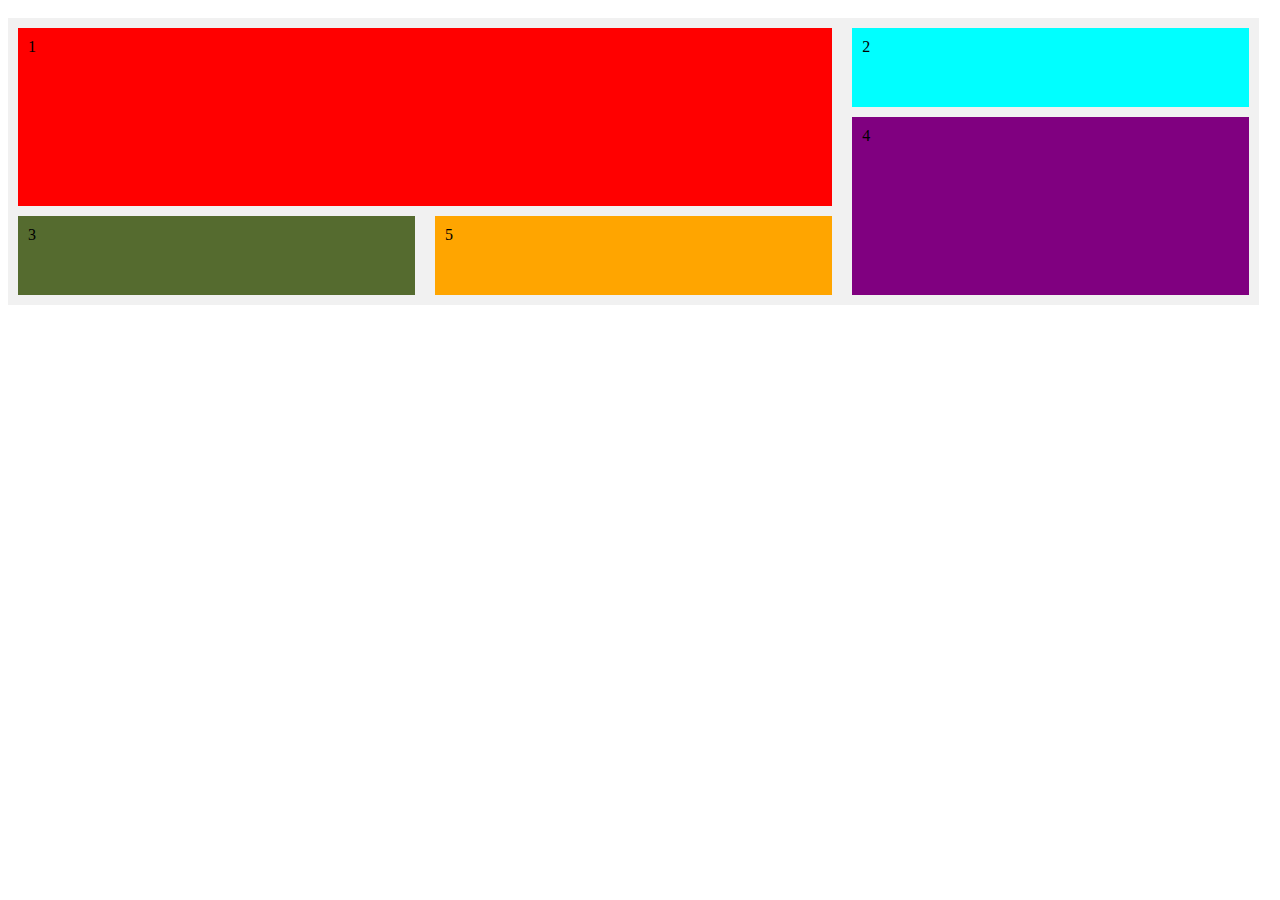
<file: n.html>
<!DOCTYPE html>
<html>
<head>
<title>网格系统</title>
<meta name="viewport" content="width=device-width, initial-scale=1.0">
<meta charset="utf-8">
<style>
	*{
		box-sizing: border-box;
	}
	.container{
	        position: relative;
	        height:300px;
	    }
	div{
		padding: 10px;
	}
	@media only screen and (min-width:600px) {
	  .col-one{
	          position:absolute;
	          left:0px;
	          width:66%;
	          height: 66%;
	          background-color: red;
	          border: 10px solid #f1f1f1;
	      }
	      .col-two{
	          position:absolute;
	          left:66%;
	          height: 33%;
	          width: 33%;
	          background-color: cyan;
	          border: 10px solid #f1f1f1;
	      }
	      .col-three{
	          position:absolute;
	          top: 66%;
	          left: 0px;
	          height: 33%;
	          width:33%;
	          background-color: darkolivegreen;
	          border: 10px solid #f1f1f1;
	      }
	      .col-four{
	          position:absolute;
	          top: 33%;
	          left:66%;
	          height: 66%;
	          width:33%;
	          background-color: purple;
	          border: 10px solid #f1f1f1;
	      }
	      .col-five{
	          position:absolute;
	          top: 66%;
	          left:33%;
	          height: 33%;
	          width:33%;
	          background-color: orange;
	          border: 10px solid #f1f1f1;
	      }
	}
	@media screen and (max-width:599px) {
	  .col-one{
	          left:0px;
	          width:100%;
	          height: 66%;
	          background-color: red;
	          border: 10px solid #f1f1f1;
	      }
	      .col-two{
	          left:0px;
	          height: 33%;
	          width: 100%;
	          background-color: cyan;
	          border: 10px solid #f1f1f1;
	      }
	      .col-three{
	          left: 0px;
	          height: 33%;
	          width:100%;
	          background-color: darkolivegreen;
	          border: 10px solid #f1f1f1;
	      }
	      .col-four{
	          left:0px;
	          height: 66%;
	          width:100%;
	          background-color: purple;
	          border: 10px solid #f1f1f1;
	      }
	      .col-five{
	          left:0px;
	          height: 33%;
	          width:100%;
	          background-color: orange;
	          border: 10px solid #f1f1f1;
	      }
	}
</style>
</head>
<body>
	<div class="container">
	        <div class="col-one">1</div>
	        <div class="col-two">2</div>
	        <div class="col-three">3</div>
	        <div class="col-four">4</div>
			<div class="col-five">5</div>
	    </div>
</body>
</html>
</file>
